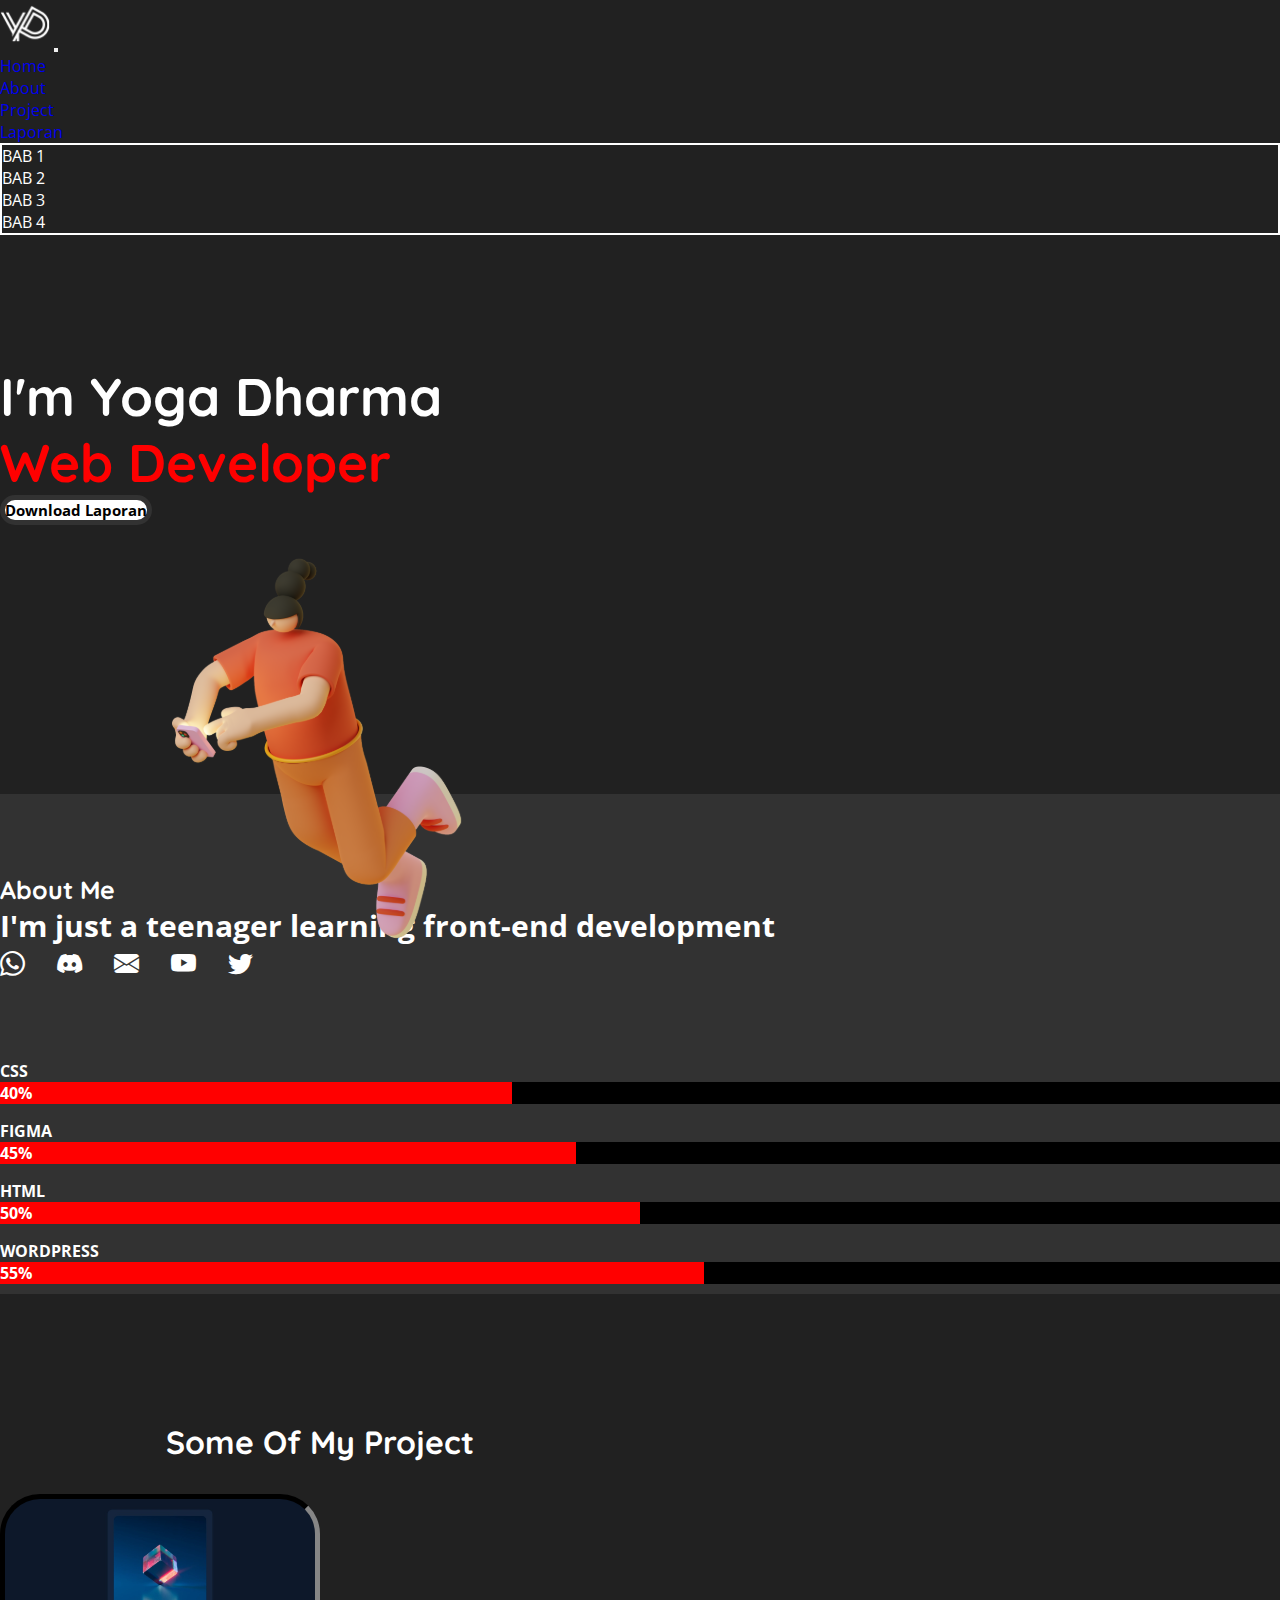
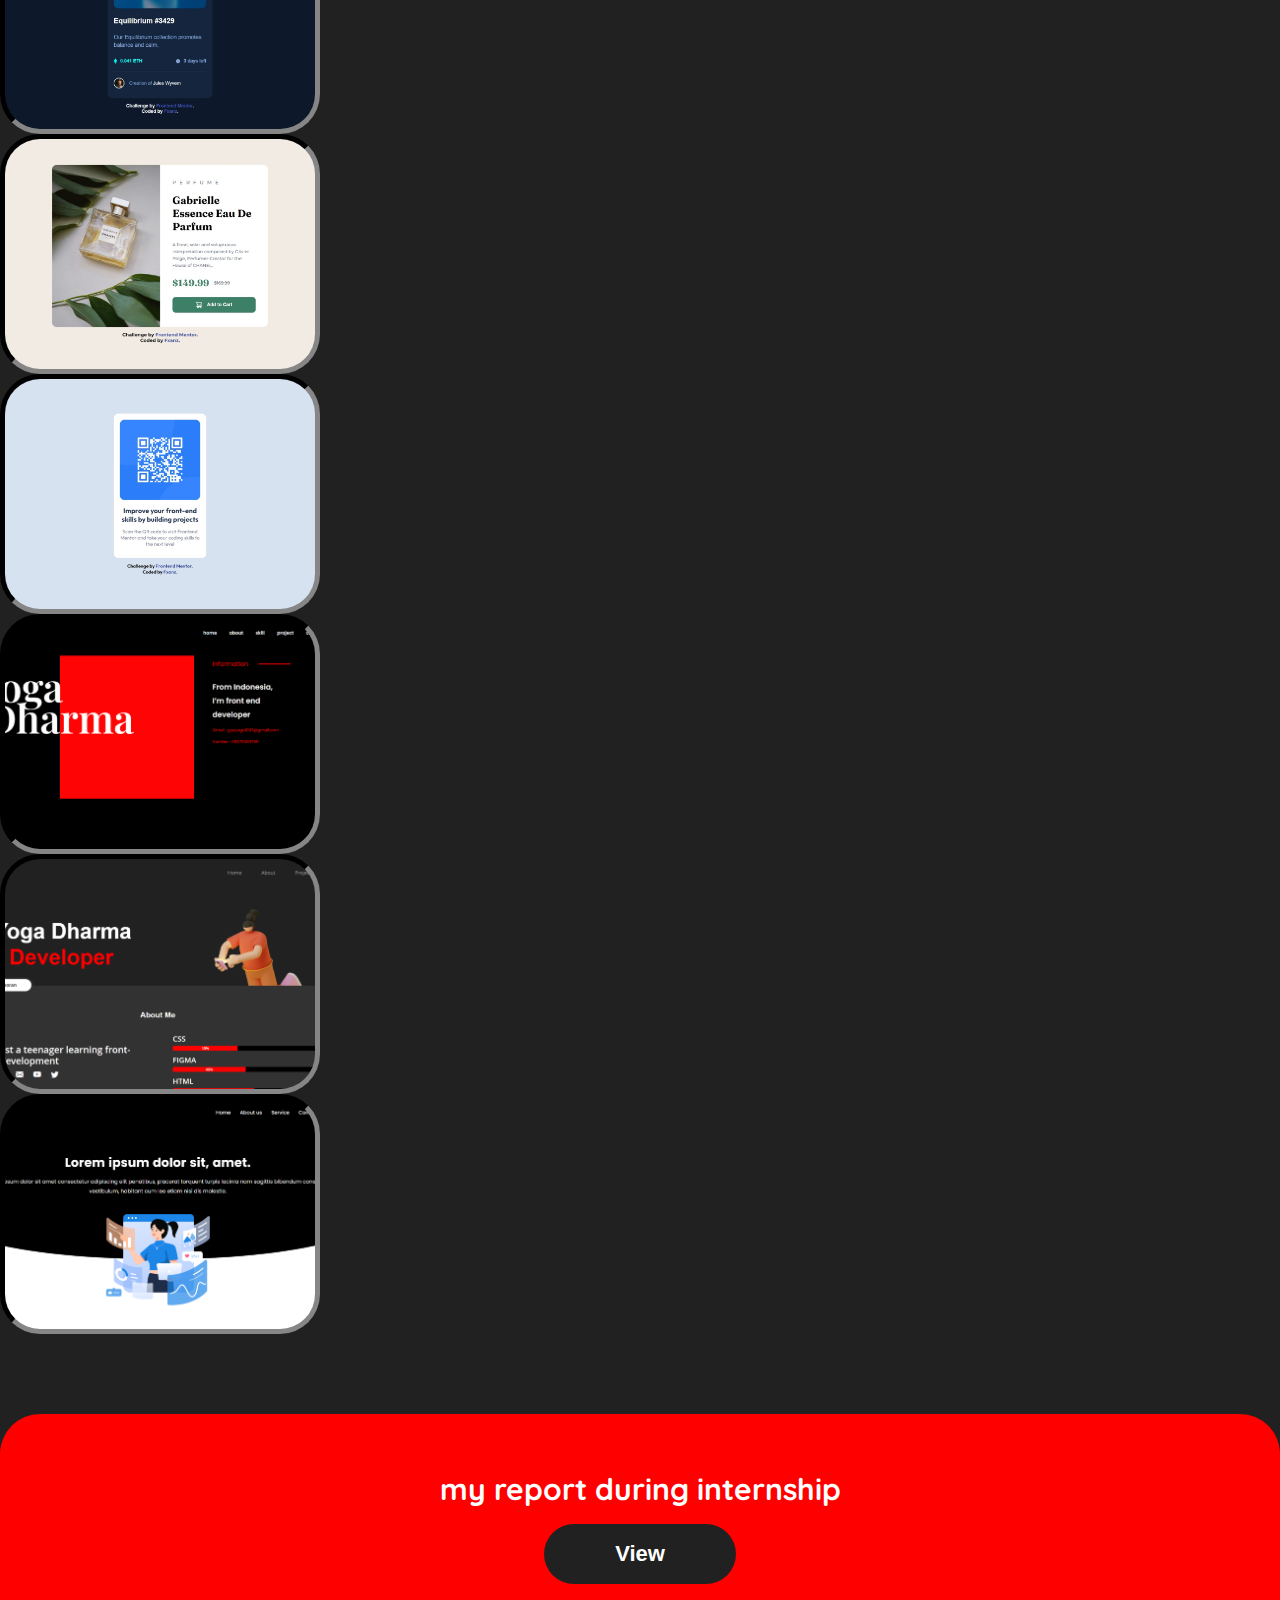
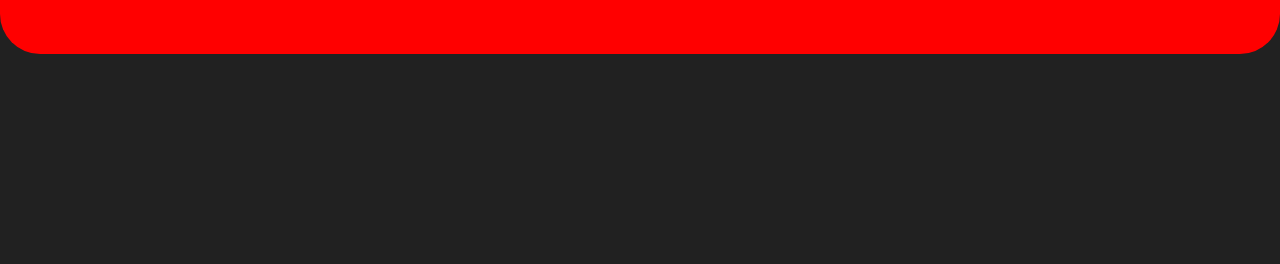
<file: index.html>
<!DOCTYPE html>
<html lang="en">
  <head>
    <meta charset="UTF-8" />
    <meta http-equiv="X-UA-Compatible" content="IE=edge" />
    <meta name="viewport" content="width=device-width, initial-scale=1.0" />
    <link href="https://cdn.jsdelivr.net/npm/bootstrap@5.0.2/dist/css/bootstrap.min.css" rel="stylesheet" integrity="sha384-EVSTQN3/azprG1Anm3QDgpJLIm9Nao0Yz1ztcQTwFspd3yD65VohhpuuCOmLASjC" crossorigin="anonymous" />
    <link rel="stylesheet" href="https://cdn.jsdelivr.net/npm/bootstrap-icons@1.9.1/font/bootstrap-icons.css" />
    <link rel="icon" href="img/logo.png" />
    <link rel="stylesheet" href="css/style.css" />
    <title>Laporan PKL Yoga Dharma</title>
  </head>
  <body>
    <!-- NAVBAR -->
    <header>
      <nav class="navbar navbar-expand-lg navbar-dark fixed-top">
        <div class="container">
          <a class="navbar-brand" href="../index.html"><img src="img/logo.png" width="50px" alt="Logo" /></a>

          <button class="navbar-toggler" type="button" data-bs-toggle="collapse" data-bs-target="#navbarNavDropdown" aria-controls="navbarNavDropdown" aria-expanded="false" aria-label="Toggle navigation">
            <span class="navbar-toggler-icon"></span>
          </button>
          <div class="collapse navbar-collapse d-lg-flex justify-content-lg-end py-3" id="navbarNavDropdown">
            <ul class="navbar-nav">
              <li class="nav-item">
                <a class="nav-link" href="#">Home</a>
              </li>
              <li class="nav-item">
                <a class="nav-link" href="#aboutme">About</a>
              </li>
              <li class="nav-item">
                <a class="nav-link" href="#myproject">Project</a>
              </li>
              <li class="nav-item dropdown">
                <a class="nav-link dropdown-toggle" href="#internship" id="navbarDropdownMenuLink" role="button" data-bs-toggle="dropdown" aria-expanded="false"> Laporan </a>
                <ul class="dropdown-menu" aria-labelledby="navbarDropdownMenuLink">
                  <li><a class="dropdown-item" href="Laporan/bab1.html">BAB 1</a></li>
                  <li><a class="dropdown-item" href="Laporan/bab3.html">BAB 2</a></li>
                  <li><a class="dropdown-item" href="Laporan/bab3.html">BAB 3</a></li>
                  <li><a class="dropdown-item" href="Laporan/bab4.html">BAB 4</a></li>
                </ul>
              </li>
            </ul>
          </div>
        </div>
      </nav>
    </header>
    <!-- END OF NAVBAR -->
    <!-- HOME -->
    <section class="home" id="home">
      <div class="container">
        <div class="row justify-content-evenly">
          <div class="col-lg-6 home-detail">
            <h1 class="heading">I'm Yoga Dharma <span>Web Developer</span></h1>
            <div class="btn-home mt-4">
              <a href="https://drive.google.com/file/d/1Ov0PDLV9t5Hvcv8mTHlZYYV2L297vgLP/view" class="btn btn-contact py-2 px-3 px-lg-5 py-lg-2" target="_blank">Download Laporan</a>
            </div>
          </div>
          <div class="col-lg-6 img-container">
            <img class="img-fluid human-img" src="img/Human.svg" />
          </div>
        </div>
      </div>
    </section>
    <!-- END OF HOME -->
    <!-- ABOUT ME -->
    <section class="aboutme" id="aboutme">
      <div class="container">
        <div class="row">
          <div class="col">
            <h1 class="text-center">About Me</h1>
            <div class="row justify-content-evenly my-5">
              <div class="col-md-5 left-aboutme">
                <h2>I'm just a teenager learning front-end development</h2>
                <div class="social-icon">
                  <a href="#">
                    <i class="bi bi-whatsapp"></i>
                  </a>
                  <a href="#">
                    <i class="bi bi-discord"></i>
                  </a>
                  <a href="#"><i class="bi bi-envelope-fill"></i> </a>
                  <a href="#">
                    <i class="bi bi-youtube"></i>
                  </a>
                  <a href="#">
                    <i class="bi bi-twitter"></i>
                  </a>
                </div>
              </div>
              <div class="col-md-5 progress-menu">
                <div class="css">
                  <h4>CSS</h4>
                  <div class="progress">
                    <div class="progress-bar" role="progressbar" style="width: 40%" aria-valuenow="40" aria-valuemin="0" aria-valuemax="100">40%</div>
                  </div>
                </div>
                <div class="figma">
                  <h4>FIGMA</h4>
                  <div class="progress">
                    <div class="progress-bar" role="progressbar" style="width: 45%" aria-valuenow="45" aria-valuemin="0" aria-valuemax="100">45%</div>
                  </div>
                </div>
                <div class="html">
                  <h4>HTML</h4>
                  <div class="progress">
                    <div class="progress-bar" role="progressbar" style="width: 50%" aria-valuenow="50" aria-valuemin="0" aria-valuemax="100">50%</div>
                  </div>
                </div>
                <div class="wordpress">
                  <h4>WORDPRESS</h4>
                  <div class="progress">
                    <div class="progress-bar" role="progressbar" style="width: 55%" aria-valuenow="55" aria-valuemin="0" aria-valuemax="100">55%</div>
                  </div>
                </div>
              </div>
            </div>
          </div>
        </div>
      </div>
    </section>
    <!-- END OF ABOUT ME -->
    <!-- MY PROJECT -->
    <section class="myproject" id="myproject">
      <div class="container">
        <div class="row">
          <div class="col">
            <h1>Some Of My Project</h1>
            <div class="row justify-content-center">
              <a class="col-lg-3" href="https://fxanz.github.io/Frontendmentor-NFT-Preview-Card-Component/" target="_blank"> <div class="project project-1"></div></a>
              <a class="col-lg-3" href="https://fxanz.github.io/Frontendmentor-Product-Preview-Card-Component/" target="_blank"> <div class="project project-2"></div></a>
              <a class="col-lg-3" href="https://fxanz.github.io/Frontendmentor-QR-Code-Component/" target="_blank"> <div class="project project-3"></div></a>
              <a class="col-lg-3" href="#"> <div class="project project-4"></div></a>
              <a class="col-lg-3" href="https://fxanz.github.io/LaporanPKL/" target="_blank"> <div class="project project-5"></div></a>
              <a class="col-lg-3" href="#"> <div class="project project-6"></div></a>
            </div>
          </div>
        </div>
      </div>
    </section>
    <!-- END OF MY PROJECT -->
    <!-- INTERNSHIP -->
    <section class="internship" id="internship">
      <div class="container">
        <div class="row">
          <div class="col internship-box">
            <h2>my report during internship</h2>
            <a href="Laporan/bab1.html">
            <button type="button" class="btn btn-primary btn-lg">View</button>

            </a>
          </div>
        </div>
      </div>
    </section>
    <!-- END OF MY INTERNSHIP -->

    <script src="https://cdn.jsdelivr.net/npm/bootstrap@5.0.2/dist/js/bootstrap.bundle.min.js" integrity="sha384-MrcW6ZMFYlzcLA8Nl+NtUVF0sA7MsXsP1UyJoMp4YLEuNSfAP+JcXn/tWtIaxVXM" crossorigin="anonymous"></script>
  </body>
</html>
</file>
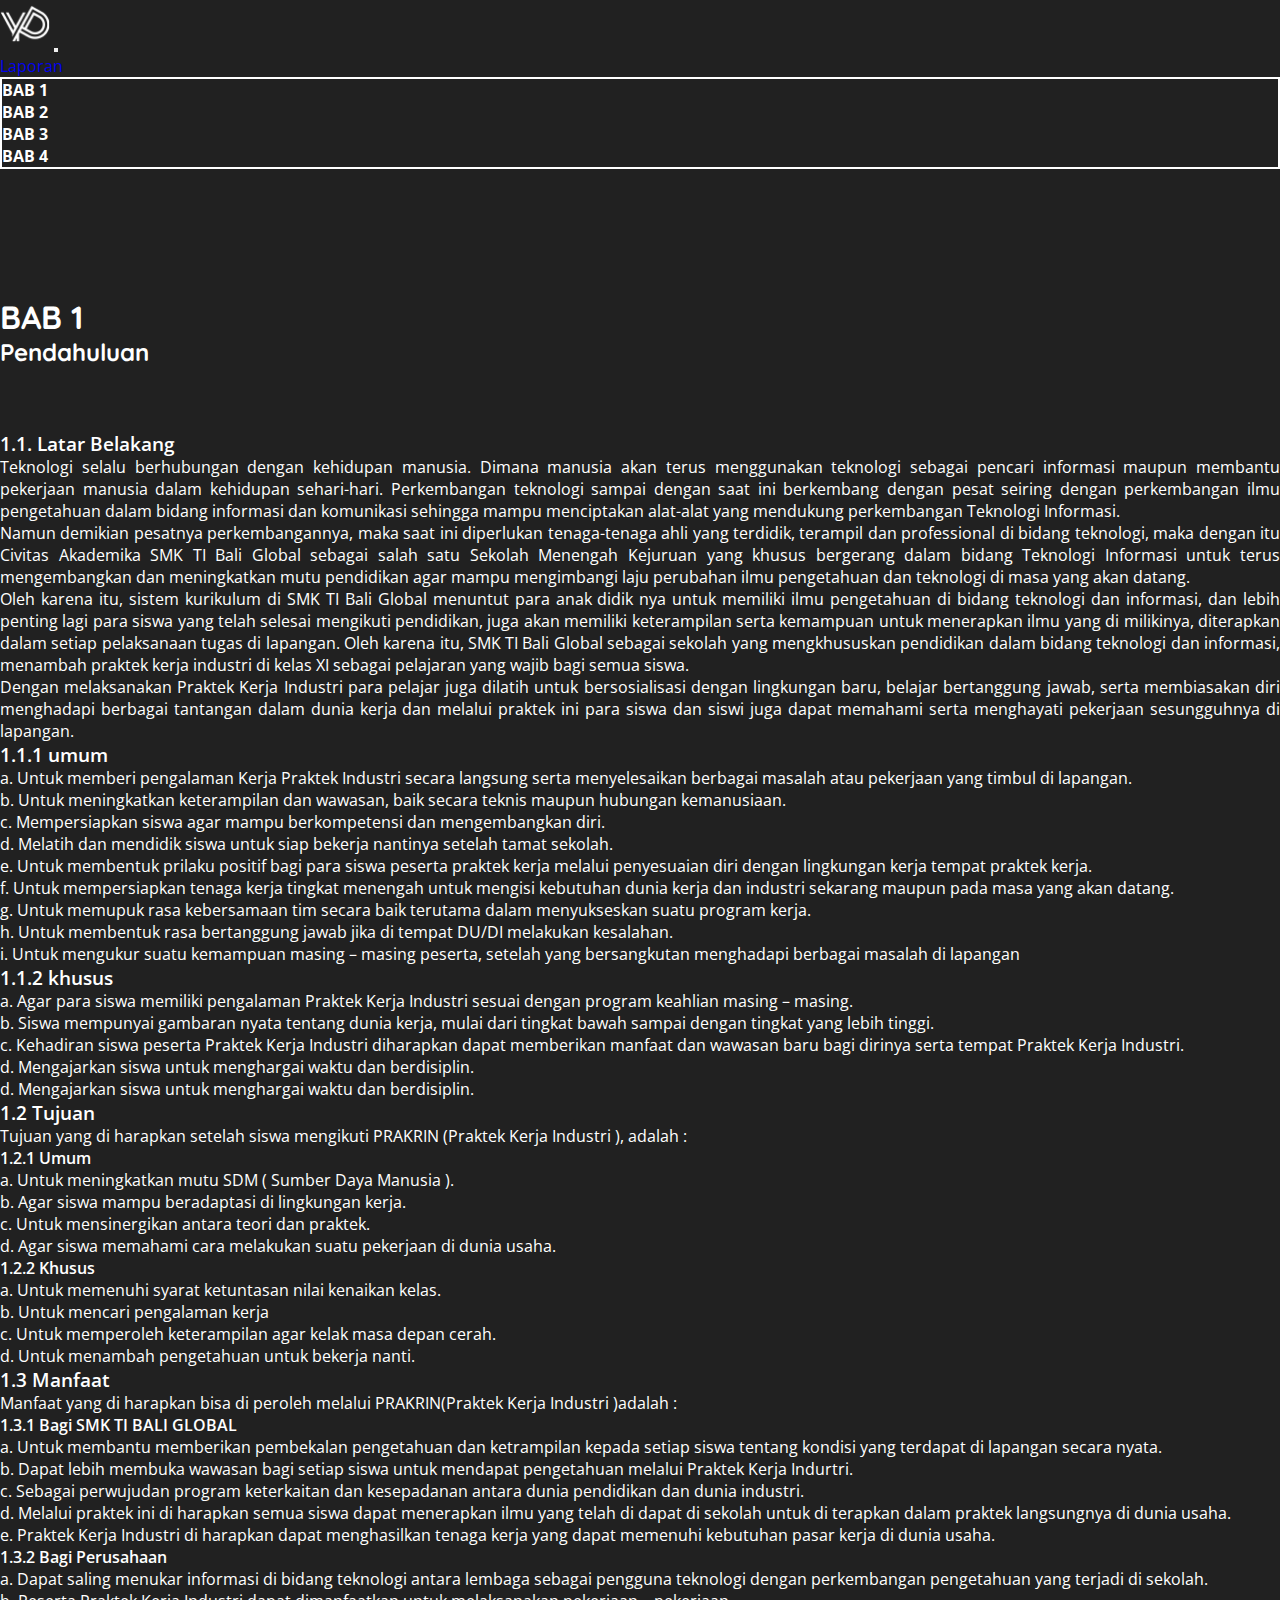
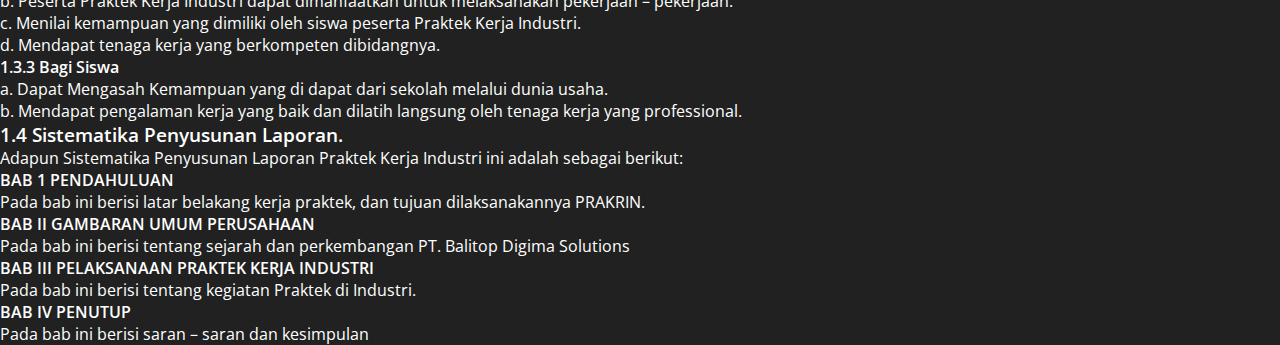
<file: Laporan/bab1.html>
<!DOCTYPE html>
<html lang="en">
  <head>
    <meta charset="UTF-8" />
    <meta http-equiv="X-UA-Compatible" content="IE=edge" />
    <meta name="viewport" content="width=device-width, initial-scale=1.0" />
    <link href="https://cdn.jsdelivr.net/npm/bootstrap@5.0.2/dist/css/bootstrap.min.css" rel="stylesheet" integrity="sha384-EVSTQN3/azprG1Anm3QDgpJLIm9Nao0Yz1ztcQTwFspd3yD65VohhpuuCOmLASjC" crossorigin="anonymous" />
    <link rel="stylesheet" href="https://cdn.jsdelivr.net/npm/bootstrap-icons@1.9.1/font/bootstrap-icons.css" />
    <link rel="stylesheet" href="css/style.css" />
    <link rel="icon" href="../img/logo.png" />

    <title>Laporan PKL Yoga Dharma</title>
  </head>
  <body>
    <!-- NAVBAR -->
    <header>
      <nav class="navbar navbar-expand-lg navbar-dark fixed-top">
        <div class="container">
          <a class="navbar-brand" href="../index.html"><img src="../img/logo.png" width="50px" alt="Logo"></a>
          
          <button class="navbar-toggler" type="button" data-bs-toggle="collapse" data-bs-target="#navbarNavDropdown" aria-controls="navbarNavDropdown" aria-expanded="false" aria-label="Toggle navigation">
            <span class="navbar-toggler-icon"></span>
          </button>
          <div class="collapse navbar-collapse d-lg-flex justify-content-lg-end py-3" id="navbarNavDropdown">
            <ul class="navbar-nav">
              <li class="nav-item dropdown">
                <a class="nav-link dropdown-toggle" href="#internship" id="navbarDropdownMenuLink" role="button" data-bs-toggle="dropdown" aria-expanded="false"> Laporan </a>
                <ul class="dropdown-menu" aria-labelledby="navbarDropdownMenuLink">
                  <li><a class="dropdown-item" href="bab1.html">BAB 1</a></li>
                  <li><a class="dropdown-item" href="bab2.html">BAB 2</a></li>
                  <li><a class="dropdown-item" href="bab3.html">BAB 3</a></li>
                  <li><a class="dropdown-item" href="bab4.html">BAB 4</a></li>
                </ul>
              </li>
            </ul>
          </div>
        </div>
      </nav>
    </header>
    <!-- END OF NAVBAR -->
    <!-- LAPORAN -->
    <section class="laporan" id="laporan">
      <div class="container">
        <div class="row">
          <div class="col">
            <h1 class="text-center">BAB 1</h1>
            <h2 class="text-center">Pendahuluan</h2>
            <ol class="list-group list-group-alpha">
              <li class="list-group-item">
                <h3 class="bold start-header">1.1. Latar Belakang</h3>

                <ol class="list-group list-group-alpha">
                  <li class="list-group-item">
                    <p>
                      Teknologi selalu berhubungan dengan kehidupan manusia. Dimana manusia akan terus menggunakan teknologi sebagai pencari informasi maupun membantu pekerjaan manusia dalam kehidupan sehari-hari. Perkembangan teknologi
                      sampai dengan saat ini berkembang dengan pesat seiring dengan perkembangan ilmu pengetahuan dalam bidang informasi dan komunikasi sehingga mampu menciptakan alat-alat yang mendukung perkembangan Teknologi Informasi.
                    </p>
                    <p>
                      Namun demikian pesatnya perkembangannya, maka saat ini diperlukan tenaga-tenaga ahli yang terdidik, terampil dan professional di bidang teknologi, maka dengan itu Civitas Akademika SMK TI Bali Global sebagai salah satu
                      Sekolah Menengah Kejuruan yang khusus bergerang dalam bidang Teknologi Informasi untuk terus mengembangkan dan meningkatkan mutu pendidikan agar mampu mengimbangi laju perubahan ilmu pengetahuan dan teknologi di masa
                      yang akan datang.
                    </p>
                    <p>
                      Oleh karena itu, sistem kurikulum di SMK TI Bali Global menuntut para anak didik nya untuk memiliki ilmu pengetahuan di bidang teknologi dan informasi, dan lebih penting lagi para siswa yang telah selesai mengikuti
                      pendidikan, juga akan memiliki keterampilan serta kemampuan untuk menerapkan ilmu yang di milikinya, diterapkan dalam setiap pelaksanaan tugas di lapangan. Oleh karena itu, SMK TI Bali Global sebagai sekolah yang
                      mengkhususkan pendidikan dalam bidang teknologi dan informasi, menambah praktek kerja industri di kelas XI sebagai pelajaran yang wajib bagi semua siswa.
                    </p>
                    <p>
                      Dengan melaksanakan Praktek Kerja Industri para pelajar juga dilatih untuk bersosialisasi dengan lingkungan baru, belajar bertanggung jawab, serta membiasakan diri menghadapi berbagai tantangan dalam dunia kerja dan
                      melalui praktek ini para siswa dan siswi juga dapat memahami serta menghayati pekerjaan sesungguhnya di lapangan.
                    </p>
                  </li>
                </ol>
              </li>
              <li class="list-group-item">
                <h3 class="bold">1.1.1 umum</h3>
                <ol class="list-group list-group-type">
                  <li class="list-group-item">
                    <p>a. Untuk memberi pengalaman Kerja Praktek Industri secara langsung serta menyelesaikan berbagai masalah atau pekerjaan yang timbul di lapangan.</p>
                    <p>b. Untuk meningkatkan keterampilan dan wawasan, baik secara teknis maupun hubungan kemanusiaan.</p>
                    <p>c. Mempersiapkan siswa agar mampu berkompetensi dan mengembangkan diri.</p>
                    <p>d. Melatih dan mendidik siswa untuk siap bekerja nantinya setelah tamat sekolah.</p>
                    <p>e. Untuk membentuk prilaku positif bagi para siswa peserta praktek kerja melalui penyesuaian diri dengan lingkungan kerja tempat praktek kerja.</p>
                    <p>f. Untuk mempersiapkan tenaga kerja tingkat menengah untuk mengisi kebutuhan dunia kerja dan industri sekarang maupun pada masa yang akan datang.</p>
                    <p>g. Untuk memupuk rasa kebersamaan tim secara baik terutama dalam menyukseskan suatu program kerja.</p>
                    <p>h. Untuk membentuk rasa bertanggung jawab jika di tempat DU/DI melakukan kesalahan.</p>
                    <p>i. Untuk mengukur suatu kemampuan masing – masing peserta, setelah yang bersangkutan menghadapi berbagai masalah di lapangan</p>
                  </li>
                </ol>
              </li>
              <li class="list-group-item">
                <h3 class="bold">1.1.2 khusus</h3>
                <ol class="list-group list-group-roman">
                  <li class="list-group-item">
                    <p>a. Agar para siswa memiliki pengalaman Praktek Kerja Industri sesuai dengan program keahlian masing – masing.</p>
                    <p>b. Siswa mempunyai gambaran nyata tentang dunia kerja, mulai dari tingkat bawah sampai dengan tingkat yang lebih tinggi.</p>
                    <p>c. Kehadiran siswa peserta Praktek Kerja Industri diharapkan dapat memberikan manfaat dan wawasan baru bagi dirinya serta tempat Praktek Kerja Industri.</p>
                    <p>d. Mengajarkan siswa untuk menghargai waktu dan berdisiplin.</p>
                    <p>d. Mengajarkan siswa untuk menghargai waktu dan berdisiplin.</p>
                  </li>
                </ol>
              </li>
              <li class="list-group-item">
                <h3 class="bold">1.2 Tujuan</h3>
                <p>Tujuan yang di harapkan setelah siswa mengikuti PRAKRIN (Praktek Kerja Industri ), adalah :</p>
                <ol class="list-group list-group-roman">
                  <li class="list-group-item">
                    <h4 class="bold">1.2.1 Umum</h4>
                    <ol class="list-group list-group-roman">
                      <li class="list-group-item">
                        <p>a. Untuk meningkatkan mutu SDM ( Sumber Daya Manusia ).</p>
                        <p>b. Agar siswa mampu beradaptasi di lingkungan kerja.</p>
                        <p>c. Untuk mensinergikan antara teori dan praktek.</p>
                        <p>d. Agar siswa memahami cara melakukan suatu pekerjaan di dunia usaha.</p>
                      </li>
                    </ol>
                  </li>
                  <li class="list-group-item">
                    <h4 class="bold">1.2.2 Khusus</h4>
                    <ol class="list-group list-group-roman">
                      <li class="list-group-item">
                        <p>a. Untuk memenuhi syarat ketuntasan nilai kenaikan kelas.</p>
                        <p>b. Untuk mencari pengalaman kerja</p>
                        <p>c. Untuk memperoleh keterampilan agar kelak masa depan cerah.</p>
                        <p>d. Untuk menambah pengetahuan untuk bekerja nanti.</p>
                      </li>
                    </ol>
                  </li>
                </ol>
              </li>
              <li class="list-group-item">
                <h3 class="bold">1.3 Manfaat</h3>
                <p>Manfaat yang di harapkan bisa di peroleh melalui PRAKRIN(Praktek Kerja Industri )adalah :</p>
                <ol class="list-group list-group-roman">
                  <li class="list-group-item">
                    <h4 class="bold">1.3.1 Bagi SMK TI BALI GLOBAL</h4>
                    <ol class="list-group list-group-roman">
                      <li class="list-group-item">
                        <p>a. Untuk membantu memberikan pembekalan pengetahuan dan ketrampilan kepada setiap siswa tentang kondisi yang terdapat di lapangan secara nyata.</p>
                        <p>b. Dapat lebih membuka wawasan bagi setiap siswa untuk mendapat pengetahuan melalui Praktek Kerja Indurtri.</p>
                        <p>c. Sebagai perwujudan program keterkaitan dan kesepadanan antara dunia pendidikan dan dunia industri.</p>
                        <p>d. Melalui praktek ini di harapkan semua siswa dapat menerapkan ilmu yang telah di dapat di sekolah untuk di terapkan dalam praktek langsungnya di dunia usaha.</p>
                        <p>e. Praktek Kerja Industri di harapkan dapat menghasilkan tenaga kerja yang dapat memenuhi kebutuhan pasar kerja di dunia usaha.</p>
                      </li>
                    </ol>
                  </li>
                  <li class="list-group-item">
                    <h4 class="bold">1.3.2 Bagi Perusahaan</h4>
                    <ol class="list-group list-group-roman">
                      <li class="list-group-item">
                        <p>a. Dapat saling menukar informasi di bidang teknologi antara lembaga sebagai pengguna teknologi dengan perkembangan pengetahuan yang terjadi di sekolah.</p>
                        <p>b. Peserta Praktek Kerja Industri dapat dimanfaatkan untuk melaksanakan pekerjaan – pekerjaan.</p>
                        <p>c. Menilai kemampuan yang dimiliki oleh siswa peserta Praktek Kerja Industri.</p>
                        <p>d. Mendapat tenaga kerja yang berkompeten dibidangnya.</p>
                      </li>
                    </ol>
                  </li>
                  <li class="list-group-item">
                    <h4 class="bold">1.3.3 Bagi Siswa</h4>
                    <ol class="list-group list-group-roman">
                      <li class="list-group-item">
                        <p>a. Dapat Mengasah Kemampuan yang di dapat dari sekolah melalui dunia usaha.</p>
                        <p>b. Mendapat pengalaman kerja yang baik dan dilatih langsung oleh tenaga kerja yang professional.</p>
                      </li>
                    </ol>
                  </li>
                </ol>
              </li>
              <li class="list-group-item">
                <h3 class="bold">1.4 Sistematika Penyusunan Laporan.</h3>
                <p>Adapun Sistematika Penyusunan Laporan Praktek Kerja Industri ini adalah sebagai berikut:</p>
                <ol class="list-group list-group-roman">
                  <li class="list-group-item">
                    <h4 class="bold">BAB 1 PENDAHULUAN</h4>
                    <ol class="list-group list-group-roman">
                      <li class="list-group-item">
                        <p>Pada bab ini berisi latar belakang kerja praktek, dan tujuan dilaksanakannya PRAKRIN.</p>
                      </li>
                    </ol>

                    <h4 class="bold">BAB II GAMBARAN UMUM PERUSAHAAN</h4>
                    <ol class="list-group list-group-roman">
                      <li class="list-group-item">
                        <p>Pada bab ini berisi tentang sejarah dan perkembangan PT. Balitop Digima Solutions</p>
                      </li>
                    </ol>

                    <h4 class="bold">BAB III PELAKSANAAN PRAKTEK KERJA INDUSTRI</h4>
                    <ol class="list-group list-group-roman">
                      <li class="list-group-item">
                        <p>Pada bab ini berisi tentang kegiatan Praktek di Industri.</p>
                      </li>
                    </ol>

                    <h4 class="bold">BAB IV PENUTUP</h4>
                    <ol class="list-group list-group-roman">
                      <li class="list-group-item">
                        <p>Pada bab ini berisi saran – saran dan kesimpulan</p>
                      </li>
                    </ol>
                  </li>
                </ol>
              </li>
            </ol>
          </div>
        </div>
      </div>
    </section>
    <!-- END OF LAPORAN -->
    <script src="https://cdn.jsdelivr.net/npm/bootstrap@5.0.2/dist/js/bootstrap.bundle.min.js" integrity="sha384-MrcW6ZMFYlzcLA8Nl+NtUVF0sA7MsXsP1UyJoMp4YLEuNSfAP+JcXn/tWtIaxVXM" crossorigin="anonymous"></script>
  </body>
</html>
</file>
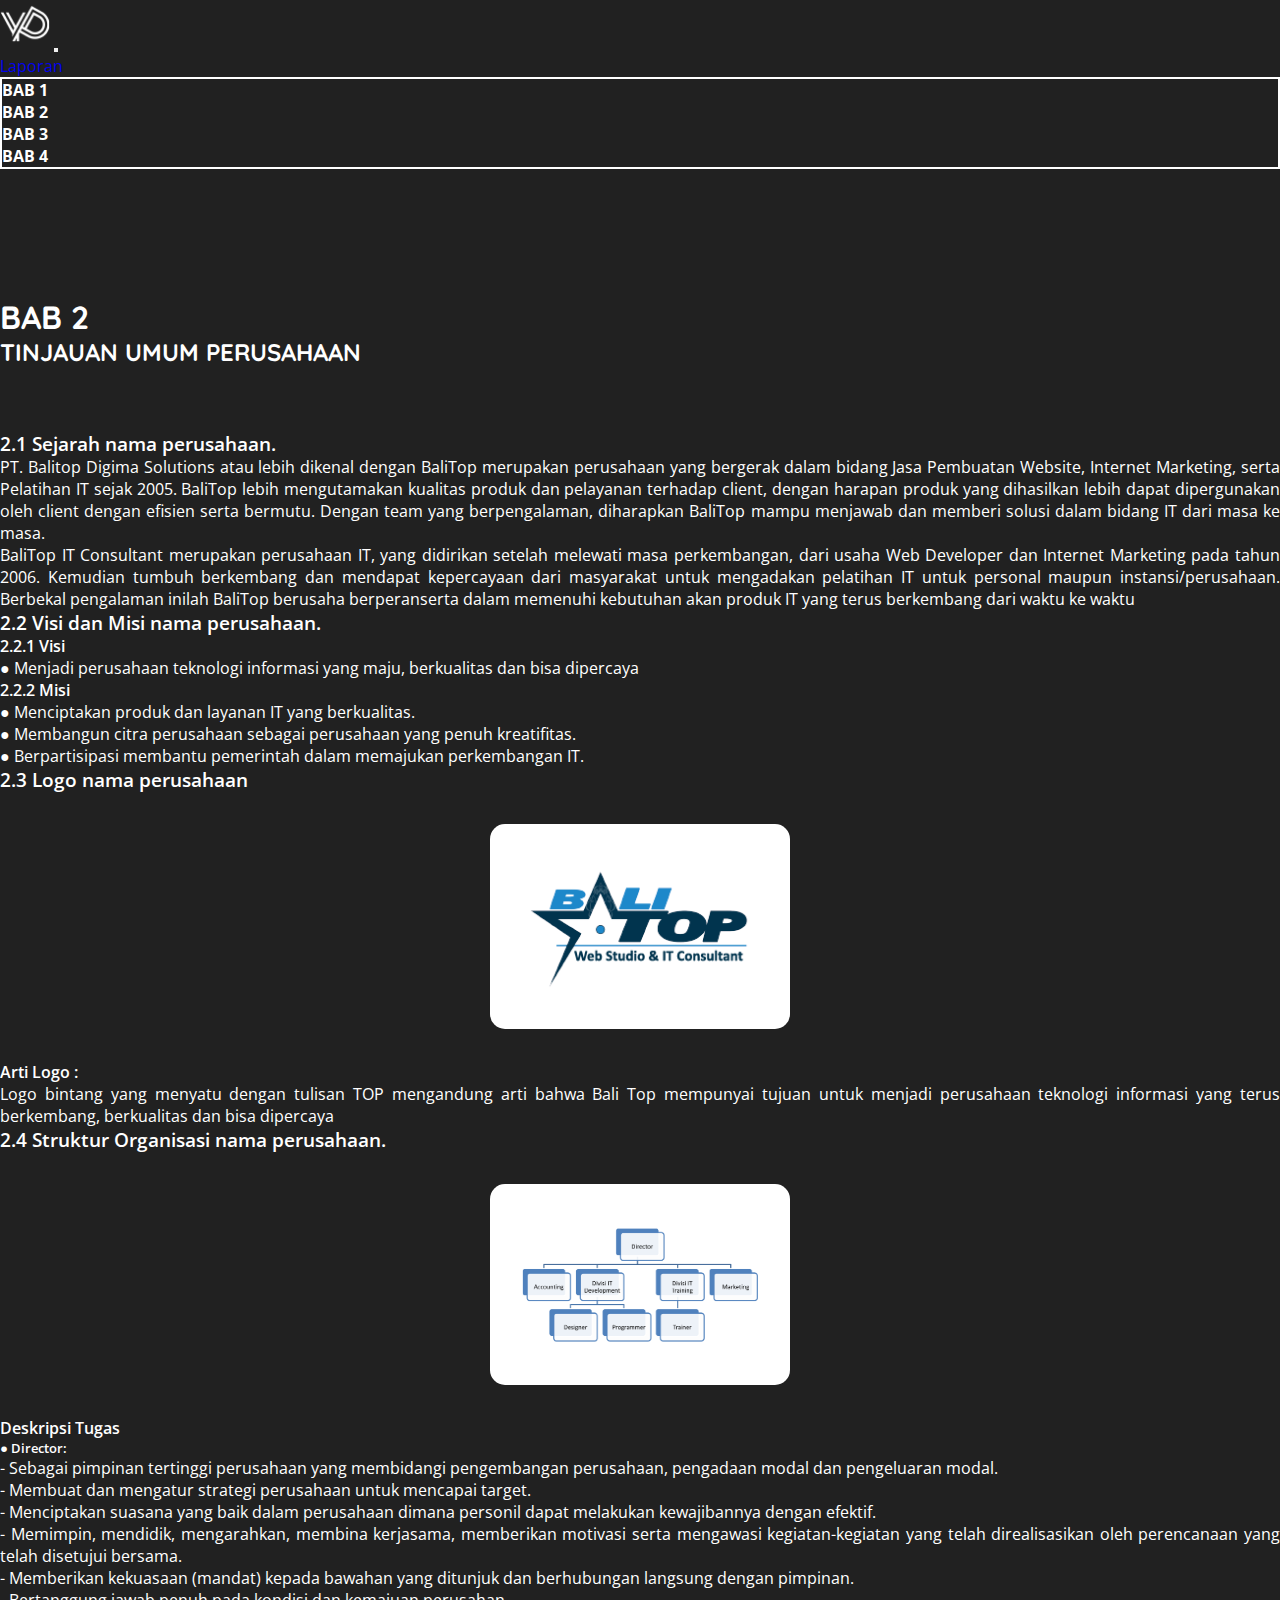
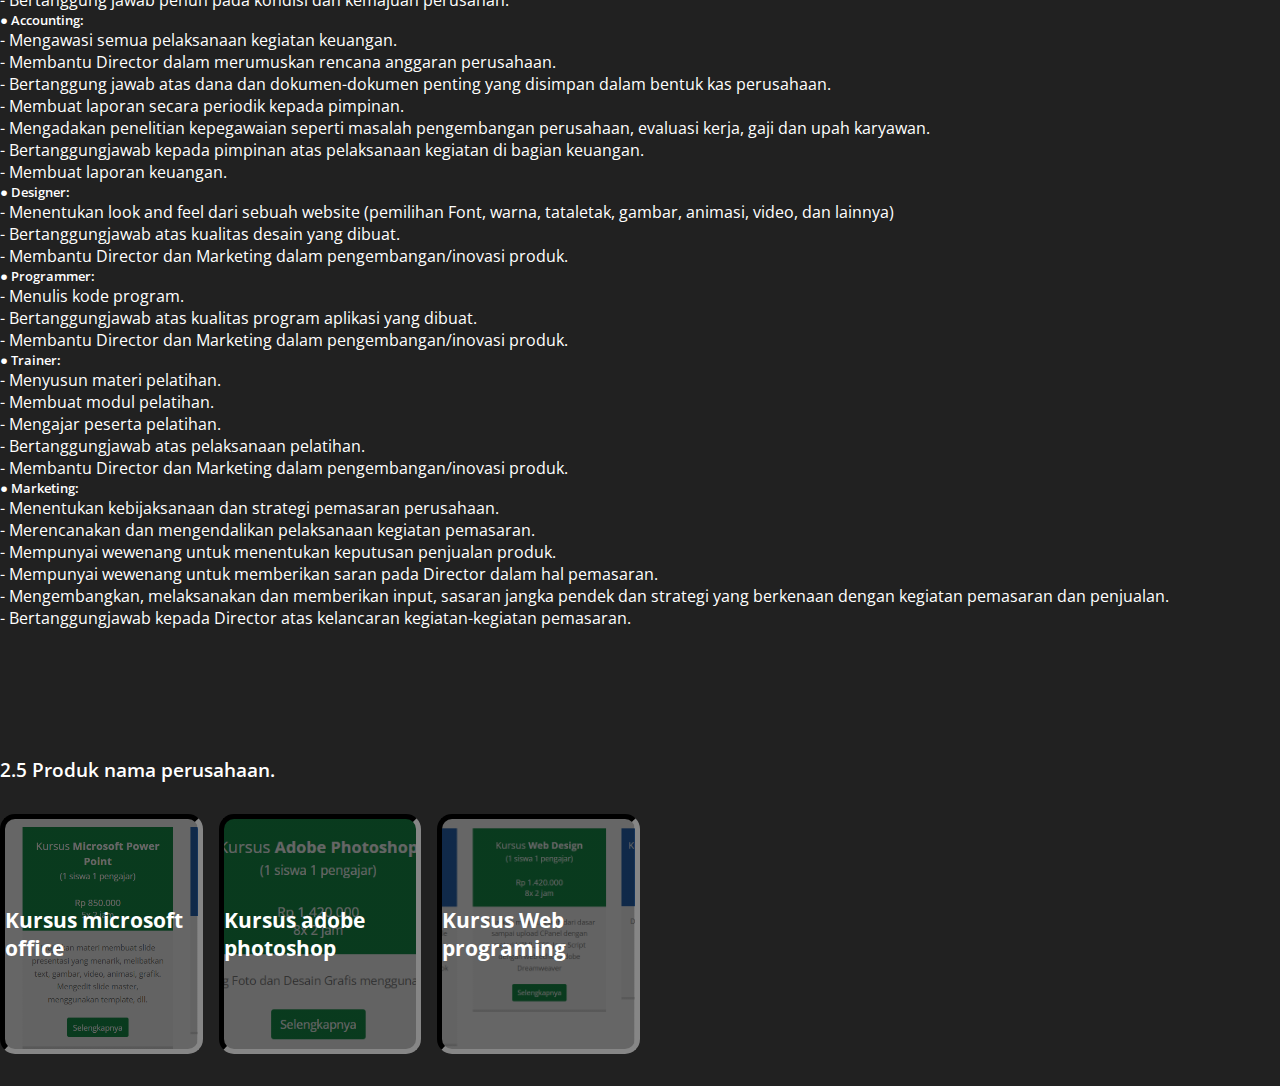
<file: Laporan/bab2.html>
<!DOCTYPE html>
<html lang="en">
  <head>
    <meta charset="UTF-8" />
    <meta http-equiv="X-UA-Compatible" content="IE=edge" />
    <meta name="viewport" content="width=device-width, initial-scale=1.0" />
    <link href="https://cdn.jsdelivr.net/npm/bootstrap@5.0.2/dist/css/bootstrap.min.css" rel="stylesheet" integrity="sha384-EVSTQN3/azprG1Anm3QDgpJLIm9Nao0Yz1ztcQTwFspd3yD65VohhpuuCOmLASjC" crossorigin="anonymous" />
    <link rel="stylesheet" href="https://cdn.jsdelivr.net/npm/bootstrap-icons@1.9.1/font/bootstrap-icons.css" />
    <link rel="stylesheet" href="css/style.css" />
    <link rel="icon" href="../img/logo.png" />

    <title>Laporan PKL Yoga Dharma</title>
  </head>
  <body>
    <!-- NAVBAR -->
    <header>
      <nav class="navbar navbar-expand-lg navbar-dark fixed-top">
        <div class="container">
          <a class="navbar-brand" href="../index.html"><img src="../img/logo.png" width="50px" alt="Logo" /></a>
          <button class="navbar-toggler" type="button" data-bs-toggle="collapse" data-bs-target="#navbarNavDropdown" aria-controls="navbarNavDropdown" aria-expanded="false" aria-label="Toggle navigation">
            <span class="navbar-toggler-icon"></span>
          </button>
          <div class="collapse navbar-collapse d-lg-flex justify-content-lg-end py-3" id="navbarNavDropdown">
            <ul class="navbar-nav">
              <li class="nav-item dropdown">
                <a class="nav-link dropdown-toggle" href="#internship" id="navbarDropdownMenuLink" role="button" data-bs-toggle="dropdown" aria-expanded="false"> Laporan </a>
                <ul class="dropdown-menu" aria-labelledby="navbarDropdownMenuLink">
                  <li><a class="dropdown-item" href="bab1.html">BAB 1</a></li>
                  <li><a class="dropdown-item" href="bab2.html">BAB 2</a></li>
                  <li><a class="dropdown-item" href="bab3.html">BAB 3</a></li>
                  <li><a class="dropdown-item" href="bab4.html">BAB 4</a></li>
                </ul>
              </li>
            </ul>
          </div>
        </div>
      </nav>
    </header>
    <!-- END OF NAVBAR -->
    <!-- LAPORAN -->
    <section class="laporan" id="laporan">
      <div class="container">
        <div class="row">
          <div class="col">
            <h1 class="text-center">BAB 2</h1>
            <h2 class="text-center">TINJAUAN UMUM PERUSAHAAN</h2>
            <ol class="list-group list-group-alpha">
              <li class="list-group-item">
                <h3 class="bold start-header">2.1 Sejarah nama perusahaan.</h3>
                <ol class="list-group list-group-alpha">
                  <li class="list-group-item">
                    <p>
                      PT. Balitop Digima Solutions atau lebih dikenal dengan BaliTop merupakan perusahaan yang bergerak dalam bidang Jasa Pembuatan Website, Internet Marketing, serta Pelatihan IT sejak 2005. BaliTop lebih mengutamakan
                      kualitas produk dan pelayanan terhadap client, dengan harapan produk yang dihasilkan lebih dapat dipergunakan oleh client dengan efisien serta bermutu. Dengan team yang berpengalaman, diharapkan BaliTop mampu menjawab
                      dan memberi solusi dalam bidang IT dari masa ke masa.
                    </p>
                    <p>
                      BaliTop IT Consultant merupakan perusahaan IT, yang didirikan setelah melewati masa perkembangan, dari usaha Web Developer dan Internet Marketing pada tahun 2006. Kemudian tumbuh berkembang dan mendapat kepercayaan
                      dari masyarakat untuk mengadakan pelatihan IT untuk personal maupun instansi/perusahaan. Berbekal pengalaman inilah BaliTop berusaha berperanserta dalam memenuhi kebutuhan akan produk IT yang terus berkembang dari
                      waktu ke waktu
                    </p>
                  </li>
                </ol>
              </li>
              <li class="list-group-item">
                <h3 class="bold">2.2 Visi dan Misi nama perusahaan.</h3>
                <ol class="list-group list-group-alpha">
                  <li class="list-group-item">
                    <h4 class="bold">2.2.1 Visi</h4>
                    <ol class="list-group list-group-alpha">
                      <li class="list-group-item">
                        <p>● Menjadi perusahaan teknologi informasi yang maju, berkualitas dan bisa dipercaya</p>
                      </li>
                    </ol>
                  </li>
                </ol>
                <ol class="list-group list-group-alpha">
                  <li class="list-group-item">
                    <h4 class="bold">2.2.2 Misi</h4>
                    <ol class="list-group list-group-alpha">
                      <li class="list-group-item">
                        <p>● Menciptakan produk dan layanan IT yang berkualitas.</p>
                        <p>● Membangun citra perusahaan sebagai perusahaan yang penuh kreatifitas.</p>
                        <p>● Berpartisipasi membantu pemerintah dalam memajukan perkembangan IT.</p>
                      </li>
                    </ol>
                  </li>
                </ol>
              </li>
              <li class="list-group-item">
                <h3 class="bold">2.3 Logo nama perusahaan</h3>
                <ol class="list-group list-group-alpha">
                  <li class="list-group-item">
                    <div class="img-perusahaan-container">
                      <img class="img-perusahaan" src="../img/LaporanWebPhoto/logo-perusahaan.png" alt="logo-perusahaan" />
                    </div>
                    <h4 class="bold">Arti Logo :</h4>
                    <ol class="list-group list-group-alpha">
                      <li class="list-group-item">
                        <p>Logo bintang yang menyatu dengan tulisan TOP mengandung arti bahwa Bali Top mempunyai tujuan untuk menjadi perusahaan teknologi informasi yang terus berkembang, berkualitas dan bisa dipercaya</p>
                      </li>
                    </ol>
                  </li>
                </ol>
              </li>
              <li class="list-group-item">
                <h3 class="bold">2.4 Struktur Organisasi nama perusahaan.</h3>
                <ol class="list-group list-group-alpha">
                  <li class="list-group-item">
                    <div class="img-struktur-container">
                      <img class="img-struktur" src="../img/LaporanWebPhoto/struktur-perusahaan.png" alt="logo-perusahaan" />
                    </div>
                    <h4 class="bold">Deskripsi Tugas</h4>
                    <ol class="list-group list-group-alpha">
                      <li class="list-group-item">
                        <h5 class="bold">● Director:</h5>
                        <ol class="list-group list-group-alpha">
                          <li class="list-group-item">
                            <p>- Sebagai pimpinan tertinggi perusahaan yang membidangi pengembangan perusahaan, pengadaan modal dan pengeluaran modal.</p>
                            <p>- Membuat dan mengatur strategi perusahaan untuk mencapai target.</p>
                            <p>- Menciptakan suasana yang baik dalam perusahaan dimana personil dapat melakukan kewajibannya dengan efektif.</p>
                            <p>- Memimpin, mendidik, mengarahkan, membina kerjasama, memberikan motivasi serta mengawasi kegiatan-kegiatan yang telah direalisasikan oleh perencanaan yang telah disetujui bersama.</p>
                            <p>- Memberikan kekuasaan (mandat) kepada bawahan yang ditunjuk dan berhubungan langsung dengan pimpinan.</p>
                            <p>- Bertanggung jawab penuh pada kondisi dan kemajuan perusahan.</p>
                          </li>
                        </ol>
                      </li>
                      <li class="list-group-item">
                        <h5 class="bold">● Accounting:</h5>
                        <ol class="list-group list-group-alpha">
                          <li class="list-group-item">
                            <p>- Mengawasi semua pelaksanaan kegiatan keuangan.</p>
                            <p>- Membantu Director dalam merumuskan rencana anggaran perusahaan.</p>
                            <p>- Bertanggung jawab atas dana dan dokumen-dokumen penting yang disimpan dalam bentuk kas perusahaan.</p>
                            <p>- Membuat laporan secara periodik kepada pimpinan.</p>
                            <p>- Mengadakan penelitian kepegawaian seperti masalah pengembangan perusahaan, evaluasi kerja, gaji dan upah karyawan.</p>
                            <p>- Bertanggungjawab kepada pimpinan atas pelaksanaan kegiatan di bagian keuangan.</p>
                            <p>- Membuat laporan keuangan.</p>
                          </li>
                        </ol>
                      </li>
                      <li class="list-group-item">
                        <h5 class="bold">● Designer:</h5>
                        <ol class="list-group list-group-alpha">
                          <li class="list-group-item">
                            <p>- Menentukan look and feel dari sebuah website (pemilihan Font, warna, tataletak, gambar, animasi, video, dan lainnya)</p>
                            <p>- Bertanggungjawab atas kualitas desain yang dibuat.</p>
                            <p>- Membantu Director dan Marketing dalam pengembangan/inovasi produk.</p>
                          </li>
                        </ol>
                      </li>
                      <li class="list-group-item">
                        <h5 class="bold">● Programmer:</h5>
                        <ol class="list-group list-group-alpha">
                          <li class="list-group-item">
                            <p>- Menulis kode program.</p>
                            <p>- Bertanggungjawab atas kualitas program aplikasi yang dibuat.</p>
                            <p>- Membantu Director dan Marketing dalam pengembangan/inovasi produk.</p>
                          </li>
                        </ol>
                      </li>
                      <li class="list-group-item">
                        <h5 class="bold">● Trainer:</h5>
                        <ol class="list-group list-group-alpha">
                          <li class="list-group-item">
                            <p>- Menyusun materi pelatihan.</p>
                            <p>- Membuat modul pelatihan.</p>
                            <p>- Mengajar peserta pelatihan.</p>
                            <p>- Bertanggungjawab atas pelaksanaan pelatihan.</p>
                            <p>- Membantu Director dan Marketing dalam pengembangan/inovasi produk.</p>
                          </li>
                        </ol>
                      </li>
                      <li class="list-group-item">
                        <h5 class="bold">● Marketing:</h5>
                        <ol class="list-group list-group-alpha">
                          <li class="list-group-item">
                            <p>- Menentukan kebijaksanaan dan strategi pemasaran perusahaan.</p>
                            <p>- Merencanakan dan mengendalikan pelaksanaan kegiatan pemasaran.</p>
                            <p>- Mempunyai wewenang untuk menentukan keputusan penjualan produk.</p>
                            <p>- Mempunyai wewenang untuk memberikan saran pada Director dalam hal pemasaran.</p>
                            <p>- Mengembangkan, melaksanakan dan memberikan input, sasaran jangka pendek dan strategi yang berkenaan dengan kegiatan pemasaran dan penjualan.</p>
                            <p>- Bertanggungjawab kepada Director atas kelancaran kegiatan-kegiatan pemasaran.</p>
                          </li>
                        </ol>
                      </li>
                    </ol>
                  </li>
                </ol>
              </li>
              <li class="list-group-item">
                <section class="myproject" id="myproject">
                  <div class="container">
                    <div class="row">
                      <div class="col">
                        <h3 class="bold">2.5 Produk nama perusahaan.</h3>
                        <div class="row justify-content-center produk-perusahaan">
                          <h3 class="col-lg-3 produk microsoft">Kursus microsoft office</h3>
                          <h3 class="col-lg-3 produk photoshop">Kursus adobe photoshop</h3>
                          <h3 class="col-lg-3 produk web">Kursus Web programing</h3>
                        </div>
                      </div>
                    </div>
                  </div>
                </section>
              </li>
            </ol>
          </div>
        </div>
      </div>
    </section>
    <!-- END OF LAPORAN -->

    <script src="https://cdn.jsdelivr.net/npm/bootstrap@5.0.2/dist/js/bootstrap.bundle.min.js" integrity="sha384-MrcW6ZMFYlzcLA8Nl+NtUVF0sA7MsXsP1UyJoMp4YLEuNSfAP+JcXn/tWtIaxVXM" crossorigin="anonymous"></script>
  </body>
</html>
</file>
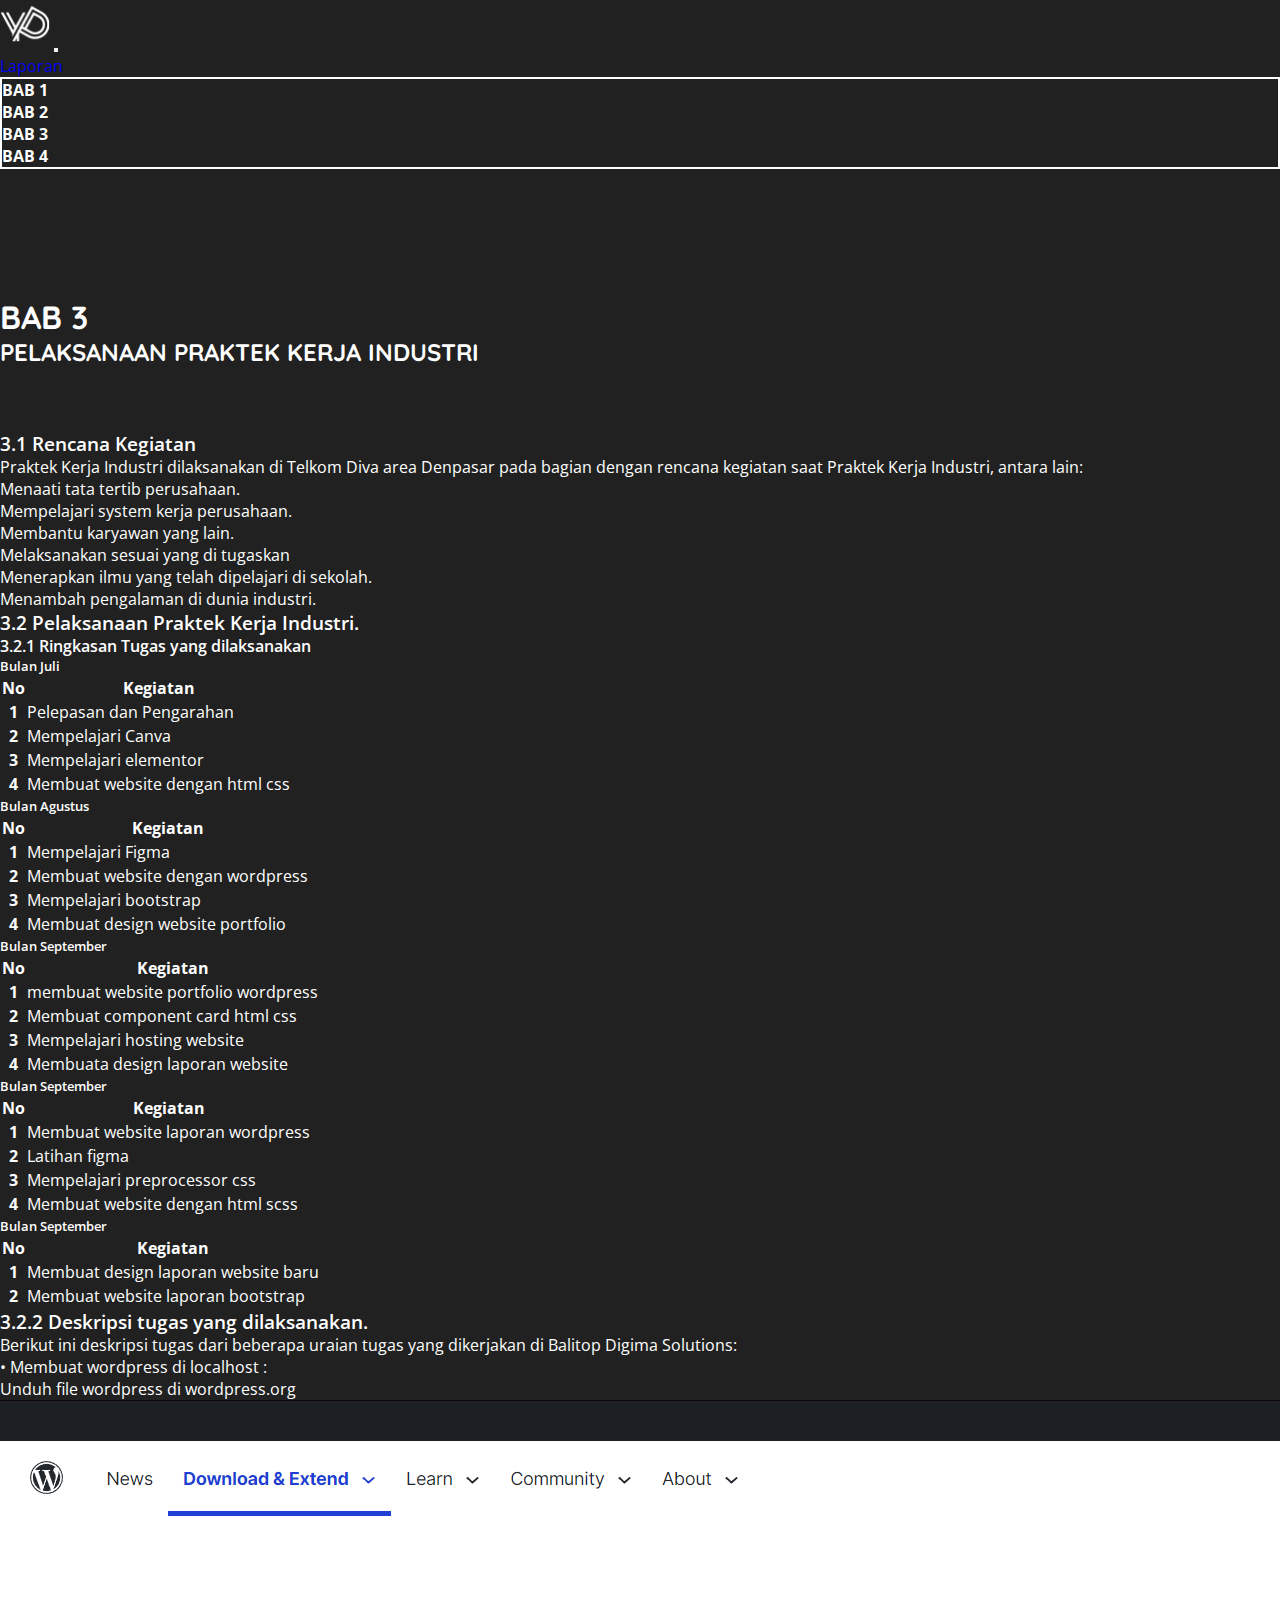
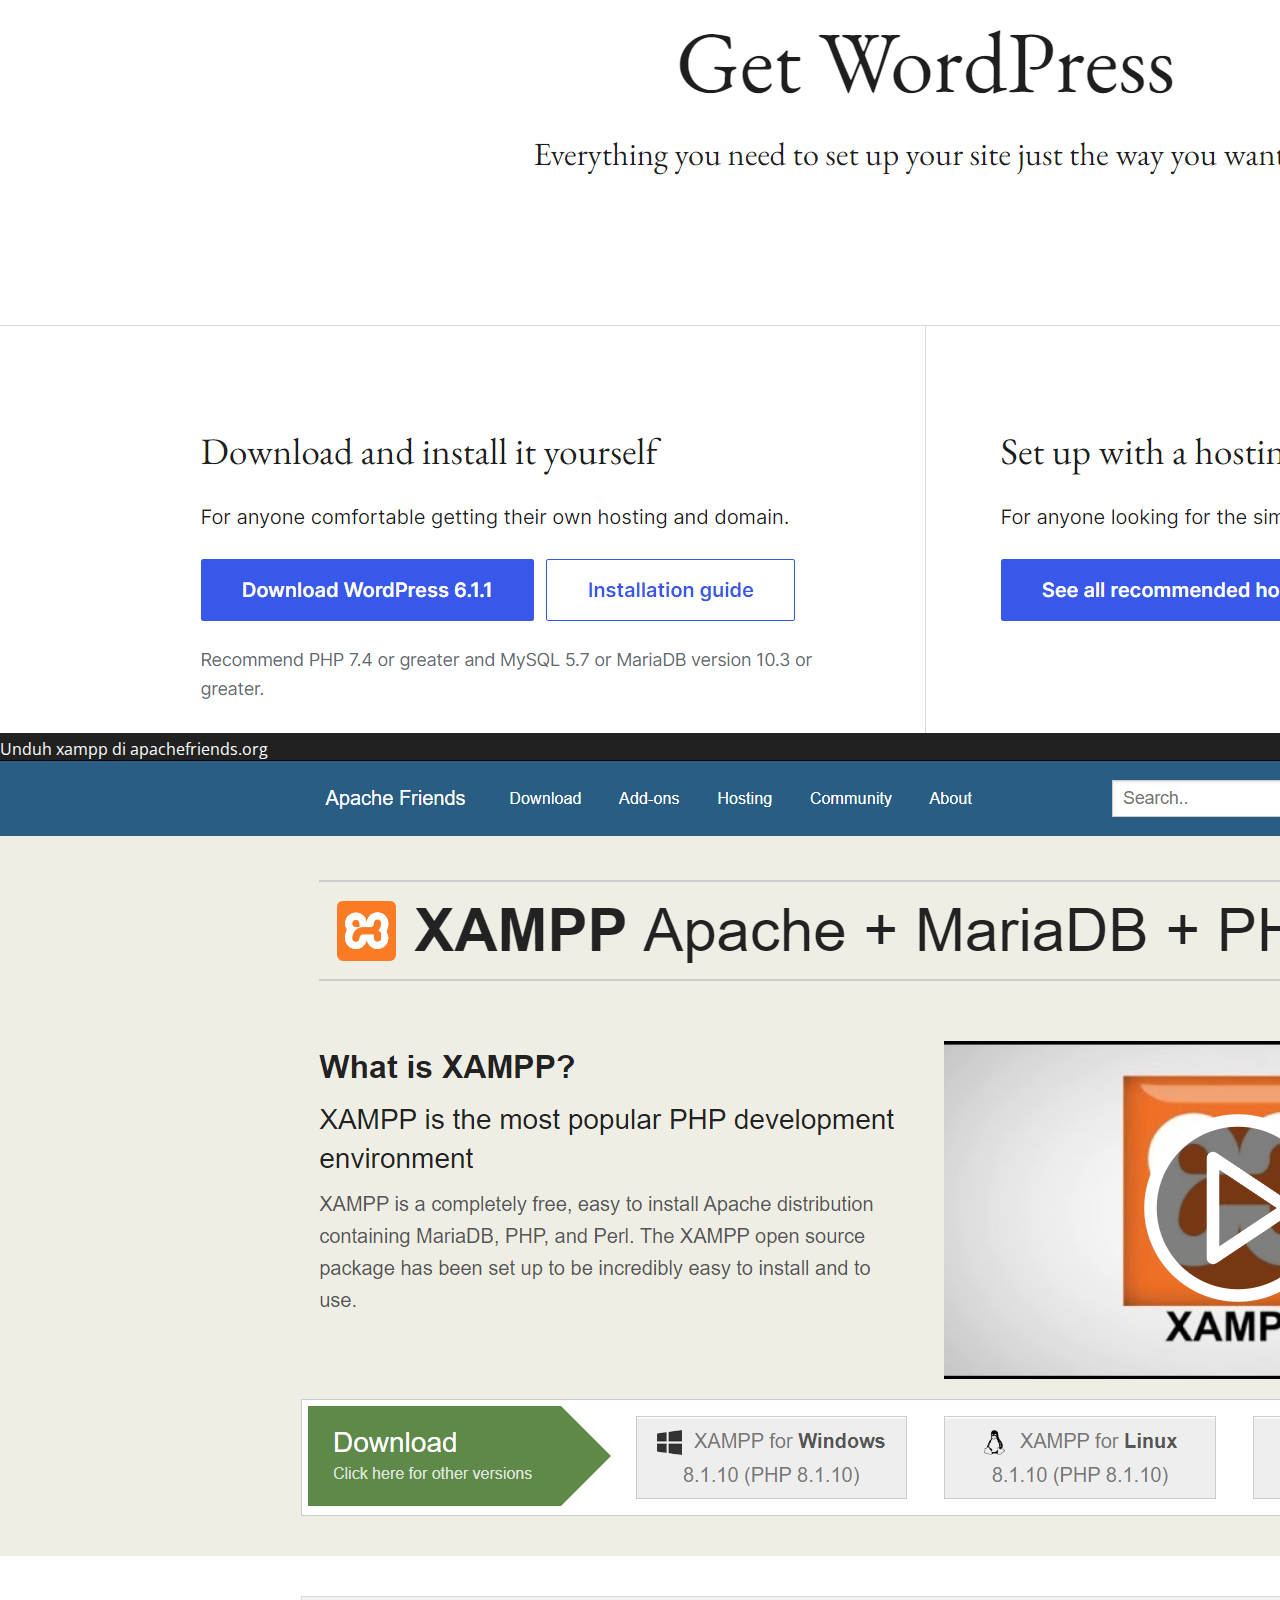
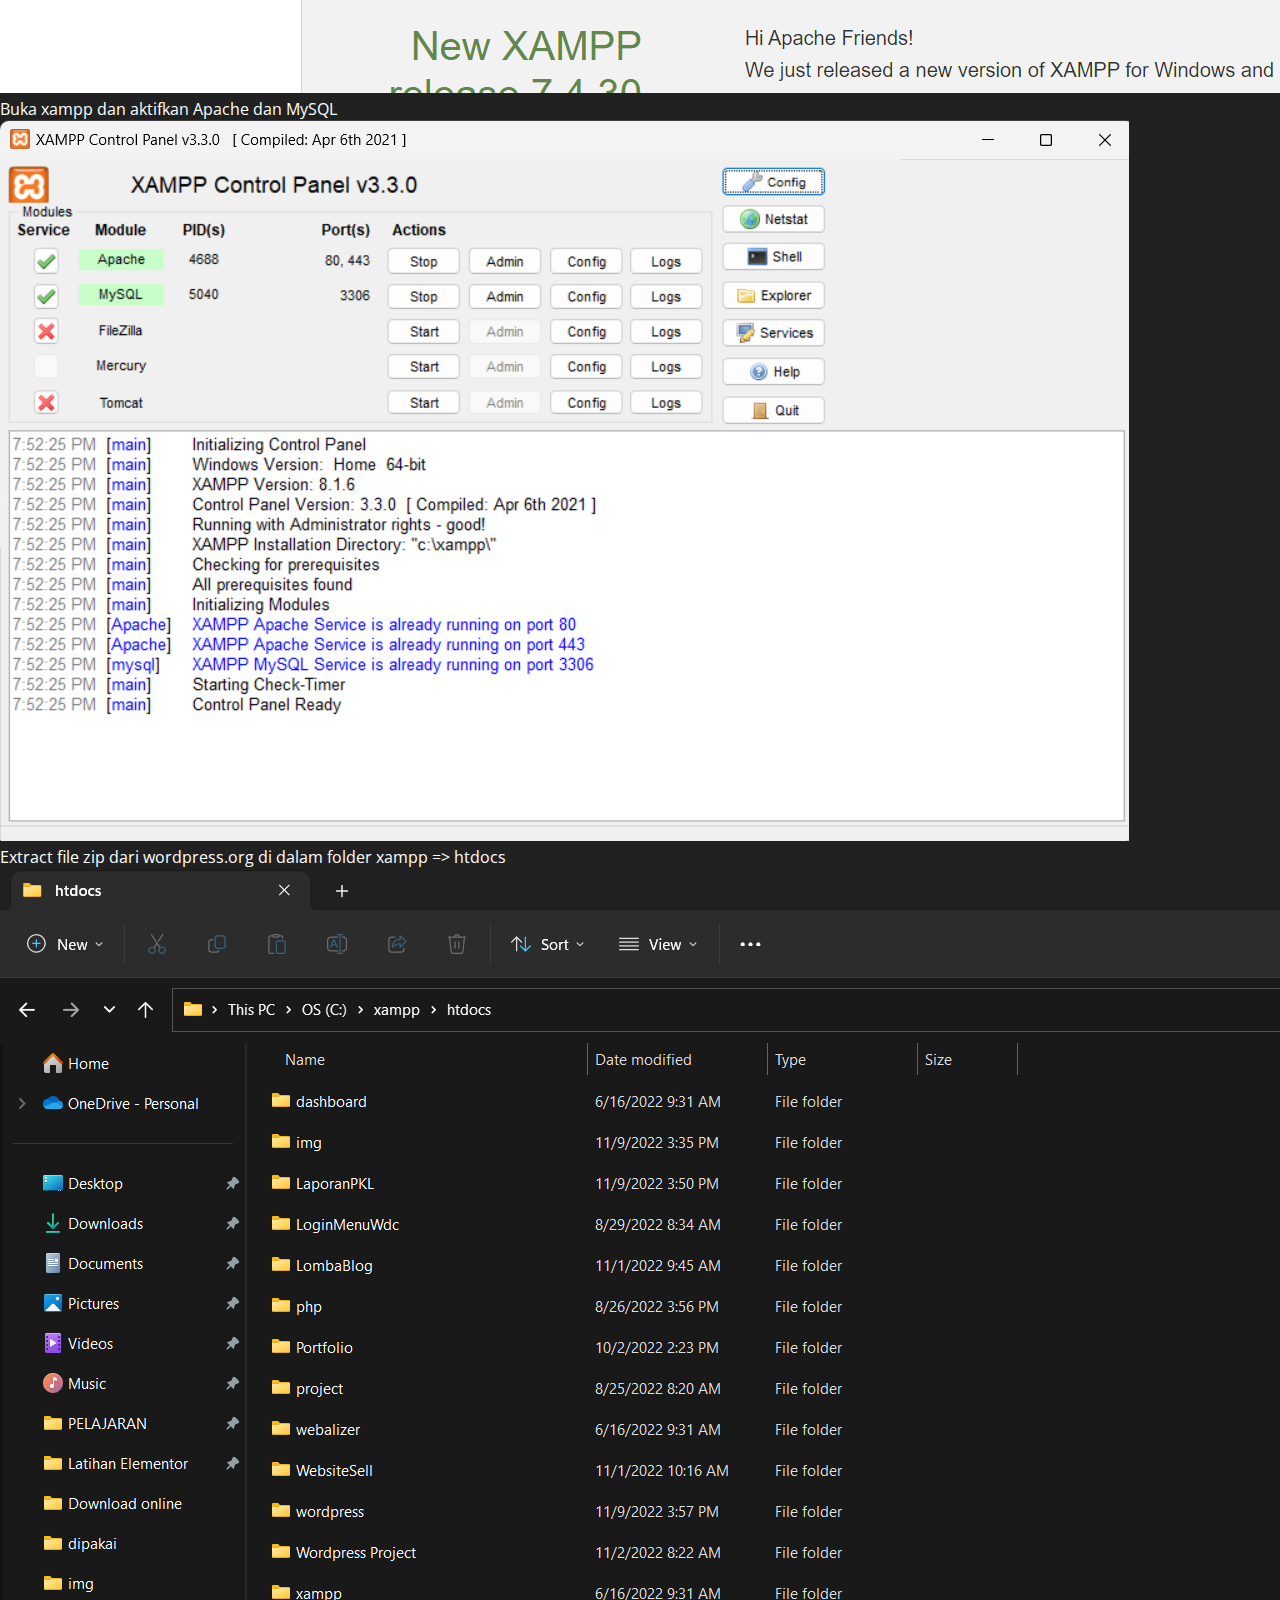
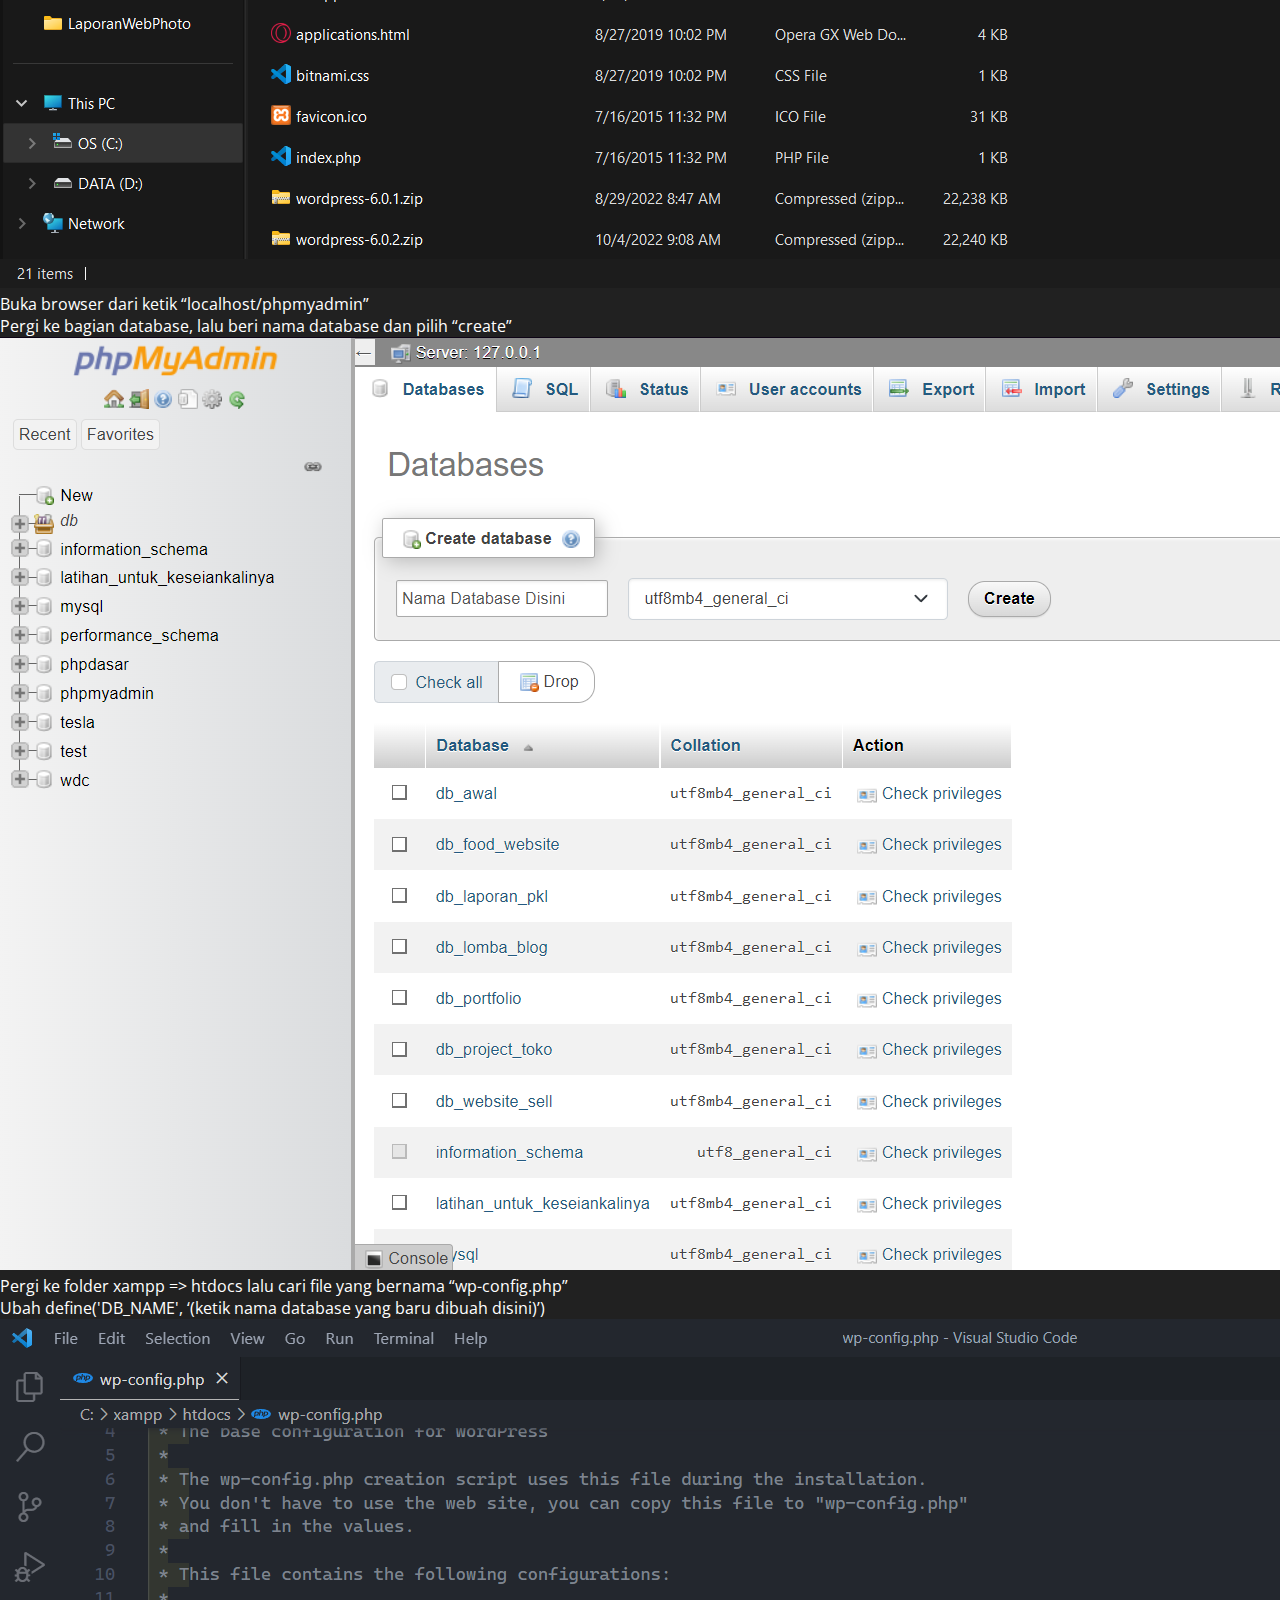
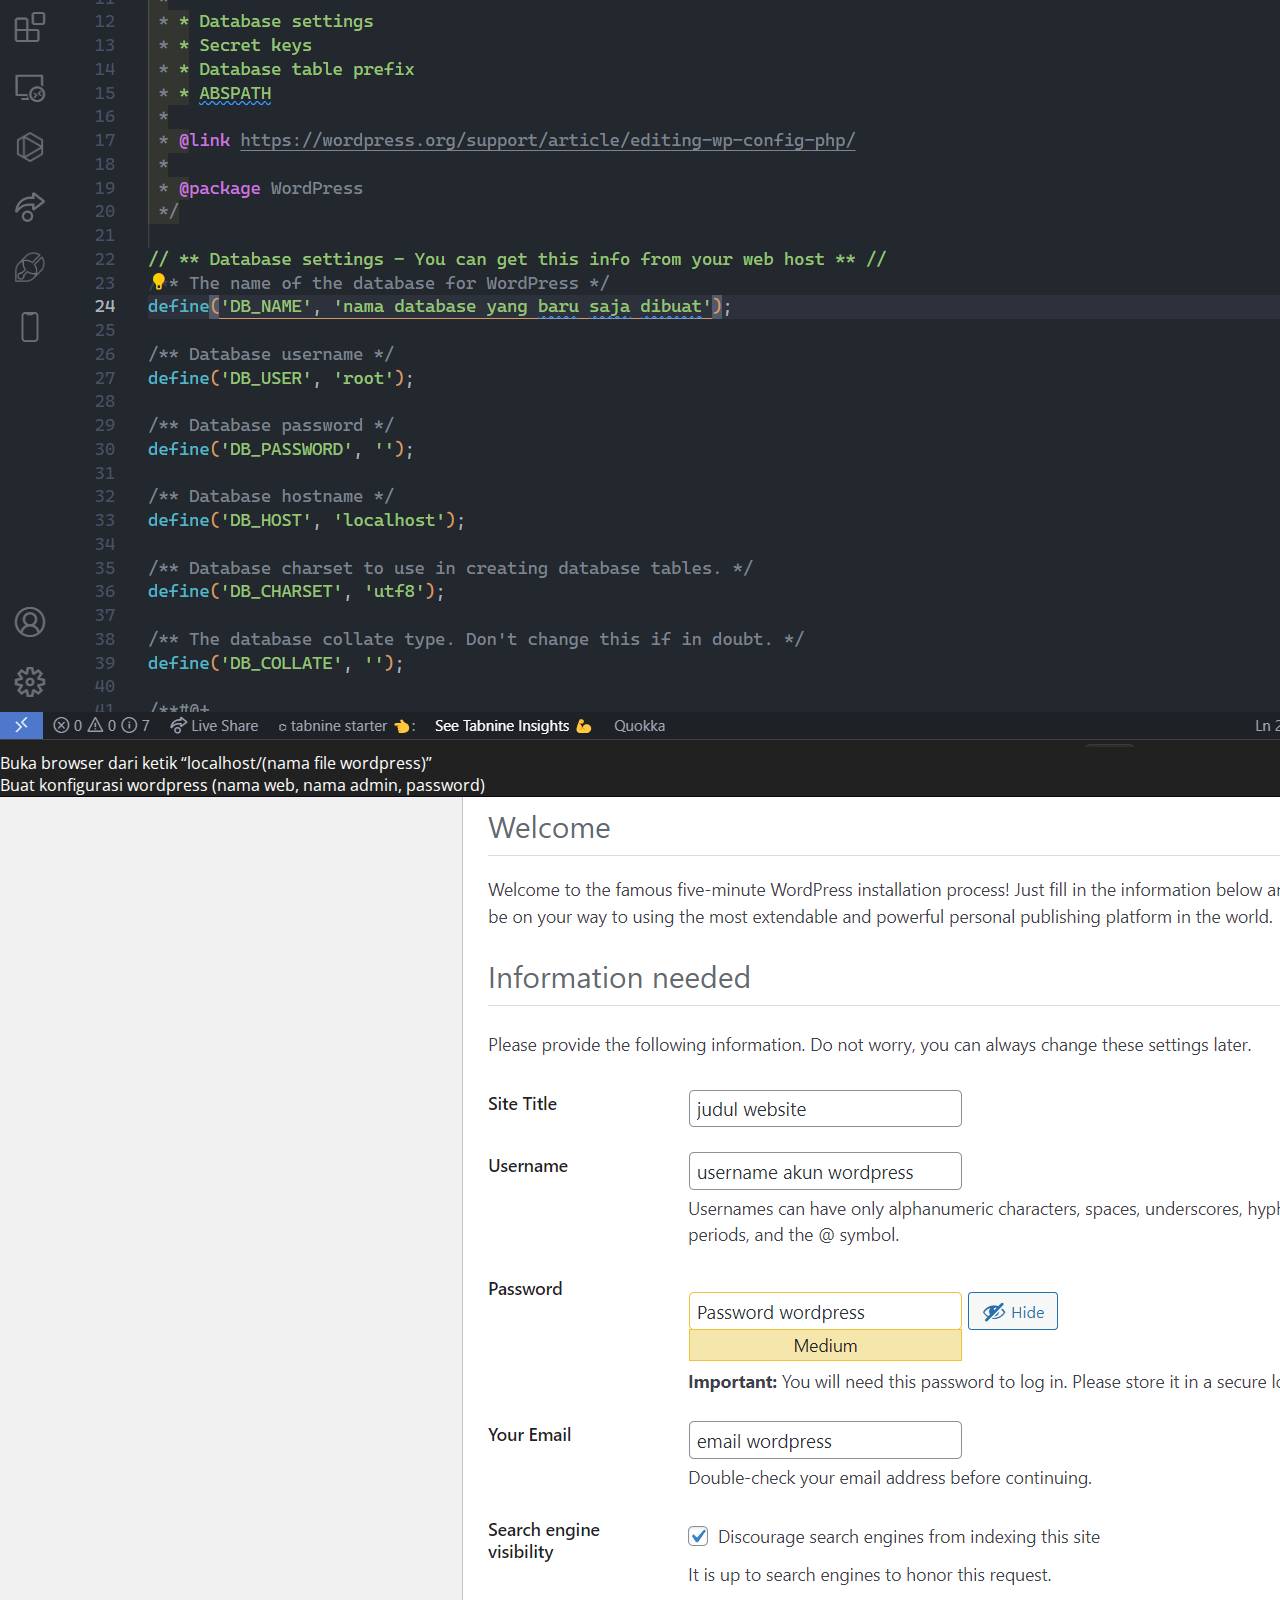
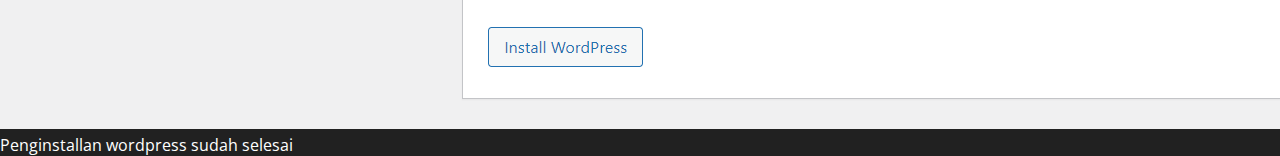
<file: Laporan/bab3.html>
<!DOCTYPE html>
<html lang="en">
  <head>
    <meta charset="UTF-8" />
    <meta http-equiv="X-UA-Compatible" content="IE=edge" />
    <meta name="viewport" content="width=device-width, initial-scale=1.0" />
    <link href="https://cdn.jsdelivr.net/npm/bootstrap@5.0.2/dist/css/bootstrap.min.css" rel="stylesheet" integrity="sha384-EVSTQN3/azprG1Anm3QDgpJLIm9Nao0Yz1ztcQTwFspd3yD65VohhpuuCOmLASjC" crossorigin="anonymous" />
    <link rel="stylesheet" href="https://cdn.jsdelivr.net/npm/bootstrap-icons@1.9.1/font/bootstrap-icons.css" />
    <link rel="stylesheet" href="css/style.css" />
    <link rel="icon" href="../img/logo.png" />
    <title>Laporan PKL Yoga Dharma</title>
  </head>
  <body>
    <!-- NAVBAR -->
    <header>
      <nav class="navbar navbar-expand-lg navbar-dark fixed-top">
        <div class="container">
          <a class="navbar-brand" href="../index.html"><img src="../img/logo.png" width="50px" alt="Logo"></a>
          
          <button class="navbar-toggler" type="button" data-bs-toggle="collapse" data-bs-target="#navbarNavDropdown" aria-controls="navbarNavDropdown" aria-expanded="false" aria-label="Toggle navigation">
            <span class="navbar-toggler-icon"></span>
          </button>
          <div class="collapse navbar-collapse d-lg-flex justify-content-lg-end py-3" id="navbarNavDropdown">
            <ul class="navbar-nav">
              <li class="nav-item dropdown">
                <a class="nav-link dropdown-toggle" href="#internship" id="navbarDropdownMenuLink" role="button" data-bs-toggle="dropdown" aria-expanded="false"> Laporan </a>
                <ul class="dropdown-menu" aria-labelledby="navbarDropdownMenuLink">
                  <li><a class="dropdown-item" href="bab1.html">BAB 1</a></li>
                  <li><a class="dropdown-item" href="bab2.html">BAB 2</a></li>
                  <li><a class="dropdown-item" href="bab3.html">BAB 3</a></li>
                  <li><a class="dropdown-item" href="bab4.html">BAB 4</a></li>
                </ul>
              </li>
            </ul>
          </div>
        </div>
      </nav>
    </header>
    <!-- END OF NAVBAR -->
    <!-- LAPORAN -->
    <section class="laporan" id="laporan">
      <div class="container">
        <div class="row">
          <div class="col">
            <h1 class="text-center">BAB 3</h1>
            <h2 class="text-center">PELAKSANAAN PRAKTEK KERJA INDUSTRI</h2>
            <ol class="list-group list-group-alpha">
              <li class="list-group-item">
                <h3 class="bold start-header">3.1 Rencana Kegiatan</h3>
                <ol class="list-group list-group-alpha">
                  <li class="list-group-item">
                    <p>Praktek Kerja Industri dilaksanakan di Telkom Diva area Denpasar pada bagian dengan rencana kegiatan saat Praktek Kerja Industri, antara lain:</p>
                    <ol class="list-group list-group-numbered">
                      <li class="list-group-item">Menaati tata tertib perusahaan.</li>
                      <li class="list-group-item">Mempelajari system kerja perusahaan.</li>
                      <li class="list-group-item">Membantu karyawan yang lain.</li>
                      <li class="list-group-item">Melaksanakan sesuai yang di tugaskan</li>
                      <li class="list-group-item">Menerapkan ilmu yang telah dipelajari di sekolah.</li>
                      <li class="list-group-item">Menambah pengalaman di dunia industri.</li>
                    </ol>
                  </li>
                </ol>
              </li>
              <li class="list-group-item">
                <h3 class="bold">3.2 Pelaksanaan Praktek Kerja Industri.</h3>
                <ol class="list-group list-group-alpha">
                  <li class="list-group-item">
                    <h4 class="bold">3.2.1 Ringkasan Tugas yang dilaksanakan</h4>
                    <ol class="list-group list-group-alpha">
                      <li class="list-group-item">
                        <h5 class="bold">Bulan Juli</h5>
                        <table class="table table-striped table-dark">
                          <thead>
                            <tr>
                              <th scope="col">No</th>
                              <th scope="col">Kegiatan</th>
                            </tr>
                          </thead>
                          <tbody>
                            <tr>
                              <th scope="row">1</th>
                              <td colspan="2">Pelepasan dan Pengarahan</td>
                            </tr>
                            <tr>
                              <th scope="row">2</th>
                              <td colspan="2">Mempelajari Canva</td>
                            </tr>
                            <tr>
                              <th scope="row">3</th>
                              <td colspan="2">Mempelajari elementor</td>
                            </tr>
                            <tr>
                              <th scope="row">4</th>
                              <td colspan="2">Membuat website dengan html css</td>
                            </tr>
                          </tbody>
                        </table>
                      </li>
                      <li class="list-group-item">
                        <h5 class="bold">Bulan Agustus</h5>
                        <table class="table table-striped table-dark">
                          <thead>
                            <tr>
                              <th scope="col">No</th>
                              <th scope="col">Kegiatan</th>
                            </tr>
                          </thead>
                          <tbody>
                            <tr>
                              <th scope="row">1</th>
                              <td colspan="2">Mempelajari Figma</td>
                            </tr>
                            <tr>
                              <th scope="row">2</th>
                              <td colspan="2">Membuat website dengan wordpress</td>
                            </tr>
                            <tr>
                              <th scope="row">3</th>
                              <td colspan="2">Mempelajari bootstrap</td>
                            </tr>
                            <tr>
                              <th scope="row">4</th>
                              <td colspan="2">Membuat design website portfolio</td>
                            </tr>
                          </tbody>
                        </table>
                      </li>
                      <li class="list-group-item">
                        <h5 class="bold">Bulan September</h5>
                        <table class="table table-striped table-dark">
                          <thead>
                            <tr>
                              <th scope="col">No</th>
                              <th scope="col">Kegiatan</th>
                            </tr>
                          </thead>
                          <tbody>
                            <tr>
                              <th scope="row">1</th>
                              <td colspan="2">membuat website portfolio wordpress</td>
                            </tr>
                            <tr>
                              <th scope="row">2</th>
                              <td colspan="2">Membuat component card html css</td>
                            </tr>
                            <tr>
                              <th scope="row">3</th>
                              <td colspan="2">Mempelajari hosting website</td>
                            </tr>
                            <tr>
                              <th scope="row">4</th>
                              <td colspan="2">Membuata design laporan website</td>
                            </tr>
                          </tbody>
                        </table>
                      </li>
                      <li class="list-group-item">
                        <h5 class="bold">Bulan September</h5>
                        <table class="table table-striped table-dark">
                          <thead>
                            <tr>
                              <th scope="col">No</th>
                              <th scope="col">Kegiatan</th>
                            </tr>
                          </thead>
                          <tbody>
                            <tr>
                              <th scope="row">1</th>
                              <td colspan="2">Membuat website laporan wordpress</td>
                            </tr>
                            <tr>
                              <th scope="row">2</th>
                              <td colspan="2">Latihan figma</td>
                            </tr>
                            <tr>
                              <th scope="row">3</th>
                              <td colspan="2">Mempelajari preprocessor css</td>
                            </tr>
                            <tr>
                              <th scope="row">4</th>
                              <td colspan="2">Membuat website dengan html scss</td>
                            </tr>
                          </tbody>
                        </table>
                      </li>
                      <li class="list-group-item">
                        <h5 class="bold">Bulan September</h5>
                        <table class="table table-striped table-dark">
                          <thead>
                            <tr>
                              <th scope="col">No</th>
                              <th scope="col">Kegiatan</th>
                            </tr>
                          </thead>
                          <tbody>
                            <tr>
                              <th scope="row">1</th>
                              <td colspan="2">Membuat design laporan website baru</td>
                            </tr>
                            <tr>
                              <th scope="row">2</th>
                              <td colspan="2">Membuat website laporan bootstrap</td>
                            </tr>
                            
                          </tbody>
                        </table>
                      </li>
                     
                    </ol>
                  </li>
                  <li class="list-group-item">
                    <h3 class="bold">3.2.2 Deskripsi tugas yang dilaksanakan.</h3>
                    <ol class="list-group list-group-alpha">
                      <li class="list-group-item">
                        <p>Berikut ini deskripsi tugas dari beberapa uraian tugas yang dikerjakan di Balitop Digima Solutions:</p>
                        <ol class="list-group list-group-alpha">
                          <li class="list-group-item">
                            <p>• Membuat wordpress di localhost :</p>
                            <ol class="list-group list-group-numbered">
                              <li class="list-group-item">Unduh file wordpress di wordpress.org</li>
                              <img src="../img/LaporanWebPhoto/download-file-wordpress.png" alt="downlaod file wordpress">
                              <li class="list-group-item">Unduh xampp di apachefriends.org</li>
                              <img src="../img/LaporanWebPhoto/download-xampp.png" alt="download xampp">
                              <li class="list-group-item">Buka xampp dan aktifkan Apache dan MySQL</li>
                              <img src="../img/LaporanWebPhoto/aktif-xampp.png" alt="aktifkan apache dan mysql">
                              <li class="list-group-item">Extract file zip dari wordpress.org di dalam folder xampp => htdocs</li>
                              <img src="../img/LaporanWebPhoto/htdocs.png" alt="htdocs">
                              <li class="list-group-item">Buka browser dari ketik “localhost/phpmyadmin”</li>
                              <li class="list-group-item">Pergi ke bagian database, lalu beri nama database dan pilih “create”</li>
                              <img src="../img/LaporanWebPhoto/phpmyadmin.png" alt="phpmyadmin">
                              <li class="list-group-item">Pergi ke folder xampp => htdocs lalu cari file yang bernama “wp-config.php”</li>
                              <li class="list-group-item">Ubah define('DB_NAME', ‘(ketik nama database yang baru dibuah disini)’)</li>
                              <img src="../img/LaporanWebPhoto/update-wpConfig.png" alt="wp config">
                              <li class="list-group-item">Buka browser dari ketik “localhost/(nama file wordpress)”</li>
                              <li class="list-group-item">Buat konfigurasi wordpress (nama web, nama admin, password)</li>
                              <img src="../img/LaporanWebPhoto/buat-akun-wordpress.png" alt="buat akun wordpress">
                              <li class="list-group-item">Penginstallan wordpress sudah selesai</li>
                            </ol>
                          </li>
                        </ol>
                      </li>
                    </ol>
                  </li>
                </ol>
              </li>
            </ol>
          </div>
        </div>
      </div>
    </section>
    <!-- END OF LAPORAN -->

    <script src="https://cdn.jsdelivr.net/npm/bootstrap@5.0.2/dist/js/bootstrap.bundle.min.js" integrity="sha384-MrcW6ZMFYlzcLA8Nl+NtUVF0sA7MsXsP1UyJoMp4YLEuNSfAP+JcXn/tWtIaxVXM" crossorigin="anonymous"></script>
  </body>
</html>
</file>
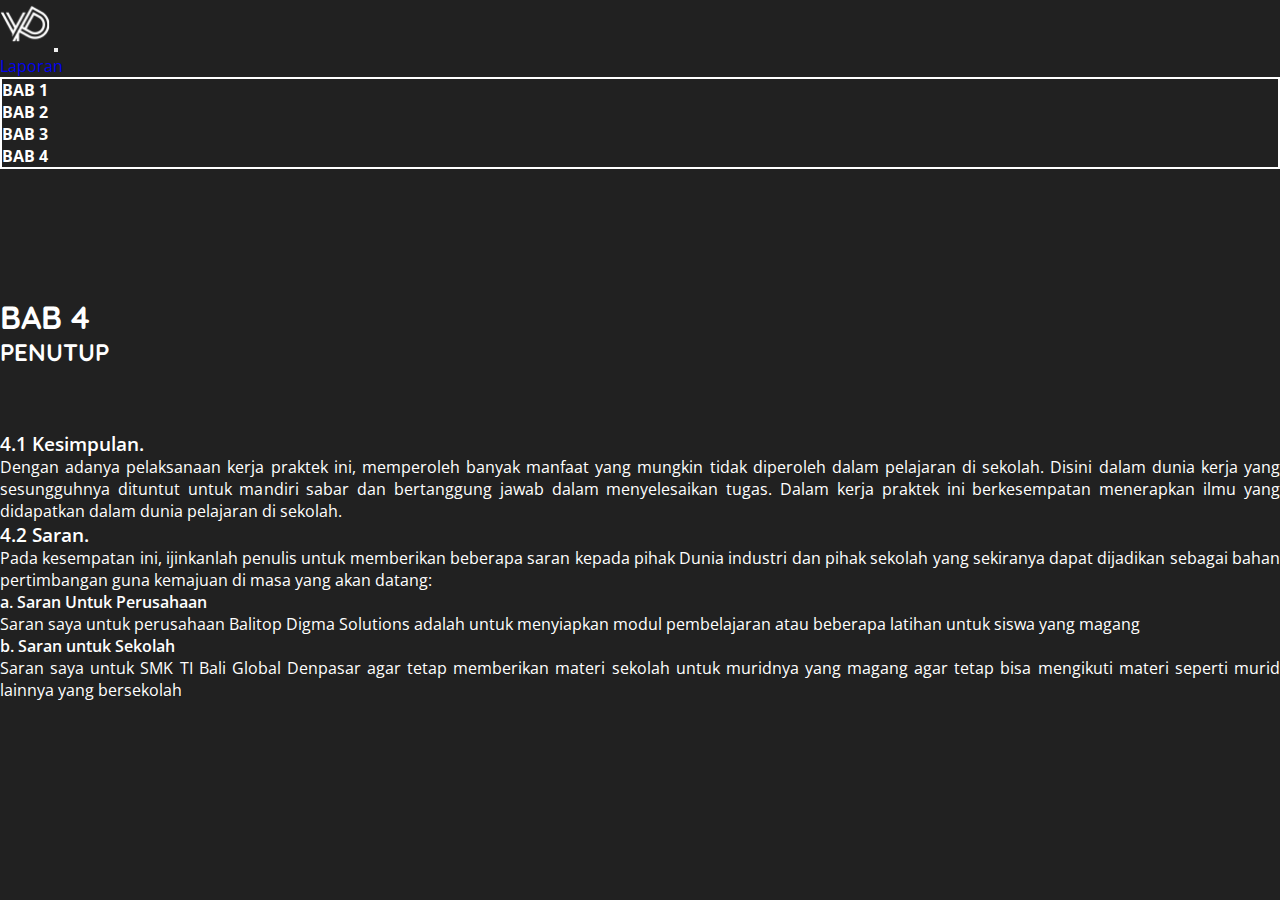
<file: Laporan/bab4.html>
<!DOCTYPE html>
<html lang="en">
  <head>
    <meta charset="UTF-8" />
    <meta http-equiv="X-UA-Compatible" content="IE=edge" />
    <meta name="viewport" content="width=device-width, initial-scale=1.0" />
    <link href="https://cdn.jsdelivr.net/npm/bootstrap@5.0.2/dist/css/bootstrap.min.css" rel="stylesheet" integrity="sha384-EVSTQN3/azprG1Anm3QDgpJLIm9Nao0Yz1ztcQTwFspd3yD65VohhpuuCOmLASjC" crossorigin="anonymous" />
    <link rel="stylesheet" href="https://cdn.jsdelivr.net/npm/bootstrap-icons@1.9.1/font/bootstrap-icons.css" />
    <link rel="stylesheet" href="css/style.css" />
    <link rel="icon" href="../img/logo.png" />

    <title>Laporan PKL Yoga Dharma</title>
  </head>
  <body>
    <!-- NAVBAR -->
    <header>
      <nav class="navbar navbar-expand-lg navbar-dark fixed-top">
        <div class="container">
          <a class="navbar-brand" href="../index.html"><img src="../img/logo.png" width="50px" alt="Logo"></a>
          
          <button class="navbar-toggler" type="button" data-bs-toggle="collapse" data-bs-target="#navbarNavDropdown" aria-controls="navbarNavDropdown" aria-expanded="false" aria-label="Toggle navigation">
            <span class="navbar-toggler-icon"></span>
          </button>
          <div class="collapse navbar-collapse d-lg-flex justify-content-lg-end py-3" id="navbarNavDropdown">
            <ul class="navbar-nav">
              <li class="nav-item dropdown">
                <a class="nav-link dropdown-toggle" href="#internship" id="navbarDropdownMenuLink" role="button" data-bs-toggle="dropdown" aria-expanded="false"> Laporan </a>
                <ul class="dropdown-menu" aria-labelledby="navbarDropdownMenuLink">
                  <li><a class="dropdown-item" href="bab1.html">BAB 1</a></li>
                  <li><a class="dropdown-item" href="bab2.html">BAB 2</a></li>
                  <li><a class="dropdown-item" href="bab3.html">BAB 3</a></li>
                  <li><a class="dropdown-item" href="bab4.html">BAB 4</a></li>
                </ul>
              </li>
            </ul>
          </div>
        </div>
      </nav>
    </header>
    <!-- END OF NAVBAR -->
    <!-- LAPORAN -->
    <section class="laporan" id="laporan">
      <div class="container">
        <div class="row">
          <div class="col">
            <h1 class="text-center">BAB 4</h1>
            <h2 class="text-center">PENUTUP</h2>
            <ol class="list-group list-group-alpha">
              <li class="list-group-item">
                <h3 class="bold start-header">4.1 Kesimpulan.</h3>
                <ol class="list-group list-group-alpha">
                  <li class="list-group-item">
                    <p>
                      Dengan adanya pelaksanaan kerja praktek ini, memperoleh banyak manfaat yang mungkin tidak diperoleh dalam pelajaran di sekolah. Disini dalam dunia kerja yang sesungguhnya dituntut untuk mandiri sabar dan bertanggung
                      jawab dalam menyelesaikan tugas. Dalam kerja praktek ini berkesempatan menerapkan ilmu yang didapatkan dalam dunia pelajaran di sekolah.
                    </p>
                  </li>
                </ol>
              </li>
              <li class="list-group-item">
                <h3 class="bold">4.2 Saran.</h3>
                <ol class="list-group list-group-alpha">
                  <li class="list-group-item">
                    <p>
                      Pada kesempatan ini, ijinkanlah penulis untuk memberikan beberapa saran kepada pihak Dunia industri dan pihak sekolah yang sekiranya dapat dijadikan sebagai bahan pertimbangan guna kemajuan di masa yang akan datang:
                    </p>
                    <h4 class="bold">a. Saran Untuk Perusahaan</h4>
                    <ol class="list-group list-group-alpha">
                      <li class="list-group-item">
                        <p>Saran saya untuk perusahaan Balitop Digma Solutions adalah untuk menyiapkan modul pembelajaran atau beberapa latihan untuk siswa yang magang</p>
                      </li>
                    </ol>
                    <h4 class="bold">b. Saran untuk Sekolah</h4>
                    <ol class="list-group list-group-alpha">
                      <li class="list-group-item">
                        <p>Saran saya untuk SMK TI Bali Global Denpasar agar tetap memberikan materi sekolah untuk muridnya yang magang agar tetap bisa mengikuti materi seperti murid lainnya yang bersekolah</p>
                      </li>
                    </ol>
                  </li>
                </ol>
              </li>
            </ol>
          </div>
        </div>
      </div>
    </section>
    <!-- END OF LAPORAN -->

    <script src="https://cdn.jsdelivr.net/npm/bootstrap@5.0.2/dist/js/bootstrap.bundle.min.js" integrity="sha384-MrcW6ZMFYlzcLA8Nl+NtUVF0sA7MsXsP1UyJoMp4YLEuNSfAP+JcXn/tWtIaxVXM" crossorigin="anonymous"></script>
  </body>
</html>
</file>
<file: css/style.css>
@import url("https://fonts.googleapis.com/css2?family=Quicksand:wght@400;600&display=swap");
@import url("https://fonts.googleapis.com/css2?family=Open+Sans:wght@400;600&display=swap");
*,
*::before,
*::after {
  margin: 0;
  padding: 0;
  box-sizing: border-box;
  list-style: none;
  text-decoration: none;
}

html {
  scroll-behavior: smooth;
}

body {
  font-family: "Open Sans", sans-serif;
  background-color: #212121;
}

.heading {
  font-family: "Quicksand", sans-serif !important;
  font-size: 24px;
  font-weight: bold;
}

.subheading {
  font-weight: 400;
  font-size: 16px;
}

/* NAVBAR */
.navbar-brand {
  font-weight: 700;
  font-family: "Open Sans", sans-serif;
}

.navbar {
  background-color: #212121 !important;
}

.dropdown-menu {
  background-color: #212121;
  border: 2px solid white;
}
.dropdown-menu .dropdown-item {
  color: white;
  transition: all 0.5s ease;
}
.dropdown-menu .dropdown-item:hover,
.dropdown-menu .dropdown-item:focus {
  background-color: red;
}

.navbar-brand span {
  color: #ff0000;
}

.navlink {
  font-family: "Open Sans", sans-serif;
}

.nav-link.active {
  font-weight: 700;
  color: #ff0000 !important;
}

/* END OF NAVBAR */
/* HOME */
.home {
  z-index: 3;
  flex-direction: row;
  margin-bottom: -3.5rem;
}
.home .row {
  margin-top: 100px;
}
.home .home-detail {
  width: 60%;
}
.home .heading {
  display: flex;
  justify-content: center;
  flex-direction: column;
  align-items: center;
  color: #ffffff;
  font-size: 17px;
}
.home .heading span {
  color: #ff0000;
}
.home .btn-home {
  display: flex;
  justify-content: center;
  align-items: center;
}
.home .btn-home .btn-contact {
  font-size: 15px;
  background-color: #ffffff;
  color: black;
  font-weight: 700;
  font-family: "Open Sans", sans-serif;
  border: 5px solid #323232;
  border-radius: 50px;
}
.home .btn-home .btn-contact:hover {
  background-color: #212121;
  color: #ffffff;
}
.home .img-container {
  display: flex;
  justify-content: center;
  align-items: center;
  z-index: -1;
}
.home .img-container img {
  max-width: 100%;
  width: 100%;
  position: relative;
}

/* END OF HOME */
/* ABOUT ME */
.aboutme {
  color: #ffffff;
  font-weight: 700;
  background-color: #323232;
  min-height: 700px;
  text-align: center;
  margin-top: 2rem;
}
.aboutme .col {
  padding-top: 5rem;
}
.aboutme h1 {
  font-size: 25px;
  color: #ffffff;
  font-weight: 700;
  font-family: "Quicksand", sans-serif !important;
}
.aboutme h2 {
  font-size: 30px;
}
.aboutme .social-icon {
  display: flex;
  justify-content: center;
  margin-bottom: 5rem;
}
.aboutme .social-icon i {
  font-size: 25px;
  margin-right: 2rem;
  color: white;
  transition: all 0.5s ease;
}
.aboutme .social-icon i:hover {
  color: red;
}
.aboutme .social-icon .box {
  width: 50px;
  height: 50px;
  background-color: red;
}
.aboutme .left-aboutme {
  display: flex;
  flex-direction: column;
  justify-content: center;
  justify-content: center;
}
.aboutme .progress-menu h4 {
  font-weight: 700;
}
.aboutme .progress-menu .figma,
.aboutme .progress-menu .wordpress,
.aboutme .progress-menu .html {
  margin-top: 1rem;
}
.aboutme .progress-menu .progress {
  background-color: black;
}
.aboutme .progress-menu .progress .progress-bar {
  background-color: red;
}

/* END OF ABOUT ME */
/* MY PROJECT */
.myproject {
  font-weight: 700;
  color: #ffffff;
  text-align: center;
  min-height: 1000px;
}
.myproject .col {
  width: 50%;
  margin-top: 8rem;
}
.myproject .col h1 {
  font-family: "Quicksand", sans-serif !important;
  margin-bottom: 2rem;
  font-weight: 700;
}
.myproject a.col-lg-3 {
  width: auto;
}
.myproject .project {
  width: 20rem;
  height: 15rem;
  border-radius: 10px;
  border: 5px inset #323232;
  border-radius: 40px;
}
.myproject .project-1 {
  background-image: url("../img/project/nft-result.png");
  background-size: cover;
  background-position: center;
  background-repeat: no-repeat;
}
.myproject .project-2 {
  background-image: url("../img/project/product-preview-result.png");
  background-size: cover;
  background-position: center;
  background-repeat: no-repeat;
}
.myproject .project-3 {
  background-image: url("../img/project/qr-result.png");
  background-size: cover;
  background-position: center;
  background-repeat: no-repeat;
}
.myproject .project-4 {
  background-image: url("../img/project/portfolio.png");
  background-size: cover;
  background-position: center;
  background-repeat: no-repeat;
}
.myproject .project-5 {
  background-image: url("../img/project/laporan-web.png");
  background-size: cover;
  background-position: center;
  background-repeat: no-repeat;
}
.myproject .project-6 {
  background-image: url("../img/project/website-sell.png");
  background-size: cover;
  background-position: center;
  background-repeat: no-repeat;
}

/* END OF MY PROJECT */
/* INTERNSHIP */
.internship {
  margin-top: 5rem;
  min-height: 450px;
  color: white;
  text-align: center;
  font-family: "Quicksand", sans-serif !important;
}
.internship .internship-box {
  padding: 2.5rem 0;
  background-color: red;
  width: 100%;
  height: 15rem;
  border-radius: 40px;
}
.internship .internship-box h2 {
  font-weight: 700;
  font-size: 30px;
}
.internship .internship-box .btn {
  margin-top: 1rem;
  border: none;
  background-color: #212121;
  color: #ffffff;
  font-weight: 700;
  font-size: 22px;
  border-radius: 40px;
  width: 12rem;
  height: 60px;
  transition: all 0.5s ease;
}
.internship .internship-box .btn:hover {
  background-color: #ffffff;
  color: #212121;
}

/* END OF INTERNSHIP */
/* MEDIA QUERY */
@media only screen and (min-width: 342px) {
  .home .heading {
    font-size: 20px;
  }
}
@media only screen and (min-width: 396px) {
  .home .heading {
    font-size: 25px;
  }
}
@media only screen and (min-width: 485px) {
  .home .heading {
    font-size: 30px;
  }
}
@media only screen and (min-width: 570px) {
  .home .heading {
    font-size: 31px;
  }
  .internship h2 {
    padding-top: 2rem;
  }
}
@media only screen and (min-width: 768px) {
  .home .home-detail {
    margin-top: 2rem;
    width: 50%;
  }
  .home .heading {
    font-size: 33px;
    display: flex;
    justify-content: start;
    align-items: start;
  }
  .home .img-container {
    width: 50%;
  }
  .home .btn-home {
    display: flex;
    justify-content: start;
    align-items: start;
  }
  .aboutme {
    min-height: 500px;
    margin-top: -8rem;
    text-align: start;
  }
  .aboutme .social-icon {
    justify-content: start;
  }
  .internship h2 {
    margin-top: -1rem;
  }
}
@media only screen and (min-width: 992px) {
  .home {
    margin-top: 8rem;
  }
  .home img.img-fluid.human-img {
    width: 80%;
  }
  .home .heading {
    font-size: 43px;
  }
  .navbar-nav {
    gap: 3rem;
  }
  .aboutme {
    margin-top: -8rem;
  }
}
@media only screen and (min-width: 1200px) {
  .home .heading {
    font-size: 53px;
  }
  .aboutme {
    margin-top: -10rem;
  }
  .myproject {
    min-height: auto;
  }
}
@media only screen and (min-width: 1400px) {
  .home .heading {
    font-size: 70px;
  }
  .home .home-detail {
    margin-top: 4rem;
  }
  .aboutme {
    margin-top: -9rem;
  }
  .internship h2 {
    padding-top: 4rem;
  }
  .internship .internship-box {
    height: 20rem;
  }
  .internship .internship-box h2 {
    font-size: 40px;
  }
  .internship .internship-box .btn-lg {
    margin-top: 4rem;
  }
}
/* END OF MEDIA QUERY *//*# sourceMappingURL=style.css.map */
</file>
<file: Laporan/css/style.css>
@import url("https://fonts.googleapis.com/css2?family=Quicksand:wght@400;600&display=swap");
@import url("https://fonts.googleapis.com/css2?family=Open+Sans:wght@400;600&display=swap");
*,
*::before,
*::after {
  margin: 0;
  padding: 0;
  box-sizing: border-box;
  list-style: none;
  text-decoration: none;
}

html {
  scroll-behavior: smooth;
}

body {
  font-family: "Open Sans", sans-serif;
  background-color: #212121;
}

.heading {
  font-family: "Quicksand", sans-serif !important;
  font-size: 24px;
  font-weight: bold;
}

.dropdown-menu {
  background-color: #212121;
  border: 2px solid white;
}
.dropdown-menu .dropdown-item {
  color: white;
  transition: all 0.5s ease;
}
.dropdown-menu .dropdown-item:hover,
.dropdown-menu .dropdown-item:focus {
  background-color: red;
}

.subheading {
  font-weight: 400;
  font-size: 16px;
}

/* NAVBAR */
.navbar-brand {
  font-weight: 700;
  font-family: "Open Sans", sans-serif;
}

.navbar {
  background-color: #212121 !important;
}

.dropdown-item {
  font-weight: 700;
}
.dropdown-item:focus {
  color: white;
  background-color: red;
}

.navbar-brand span {
  color: #ff0000;
}

.navlink {
  font-family: "Open Sans", sans-serif;
}

.nav-link.active {
  font-weight: 700;
  color: #ff0000 !important;
}

.list-group {
  list-style: decimal inside;
}

.list-group-item {
  border: none;
  display: list-item;
}

.bold {
  font-weight: 600;
}

/* END OF NAVBAR */
/* LAPORAN */
.laporan {
  color: white;
  margin-top: 8rem;
}
.laporan .start-header {
  margin-top: 4rem;
}
.laporan h1,
.laporan h2 {
  font-family: "Quicksand", sans-serif !important;
  font-weight: 700;
}
.laporan li.list-group-item {
  background-color: transparent;
  color: white;
}
.laporan p {
  text-align: justify;
}
.laporan .img-perusahaan-container,
.laporan .img-struktur-container,
.laporan .produk-perusahaan {
  display: flex;
  justify-content: center;
  align-items: center;
  margin: 2rem 0;
}
.laporan .img-perusahaan,
.laporan .img-struktur {
  border-radius: 15px;
  padding: 2rem;
  width: 300px;
  background-color: white !important;
}

.myproject {
  color: #ffffff;
}
.myproject .col {
  width: 50%;
  margin-top: 8rem;
}
.myproject a.col-lg-3 {
  width: auto;
}
.myproject .produk {
  background-color: #ffffff;
  width: 20rem;
  height: 15rem;
  border-radius: 10px;
  border: 5px inset #323232;
  border-radius: 15px;
  display: flex;
  justify-content: center;
  align-items: center;
  text-decoration: none;
  color: white;
  font-weight: 700;
  font-size: 1.3rem;
}
.myproject .produk-perusahaan {
  gap: 1rem;
}
.myproject .microsoft {
  background: linear-gradient(rgba(0, 0, 0, 0.6), rgba(0, 0, 0, 0.6)), url("../../img/LaporanWebPhoto/jasa-microsoftOffice.png");
  background-size: cover;
  background-position: center;
  background-repeat: no-repeat;
}
.myproject .photoshop {
  background: linear-gradient(rgba(0, 0, 0, 0.6), rgba(0, 0, 0, 0.6)), url("../../img/LaporanWebPhoto/jasa-photoshop.png");
  background-size: cover;
  background-position: center;
  background-repeat: no-repeat;
}
.myproject .web {
  background: linear-gradient(rgba(0, 0, 0, 0.6), rgba(0, 0, 0, 0.6)), url("../../img/LaporanWebPhoto/jasa-web.png");
  background-size: cover;
  background-position: center;
  background-repeat: no-repeat;
}

/* END OF LAPORAN */
/* MEDIA QUERY */
@media only screen and (max-width: 768px) {
  .laporan p {
    text-align: start;
  }
  .laporan .img-struktur {
    width: 300px;
  }
}
/* END OF MEDIA QUERY *//*# sourceMappingURL=style.css.map */
</file>
